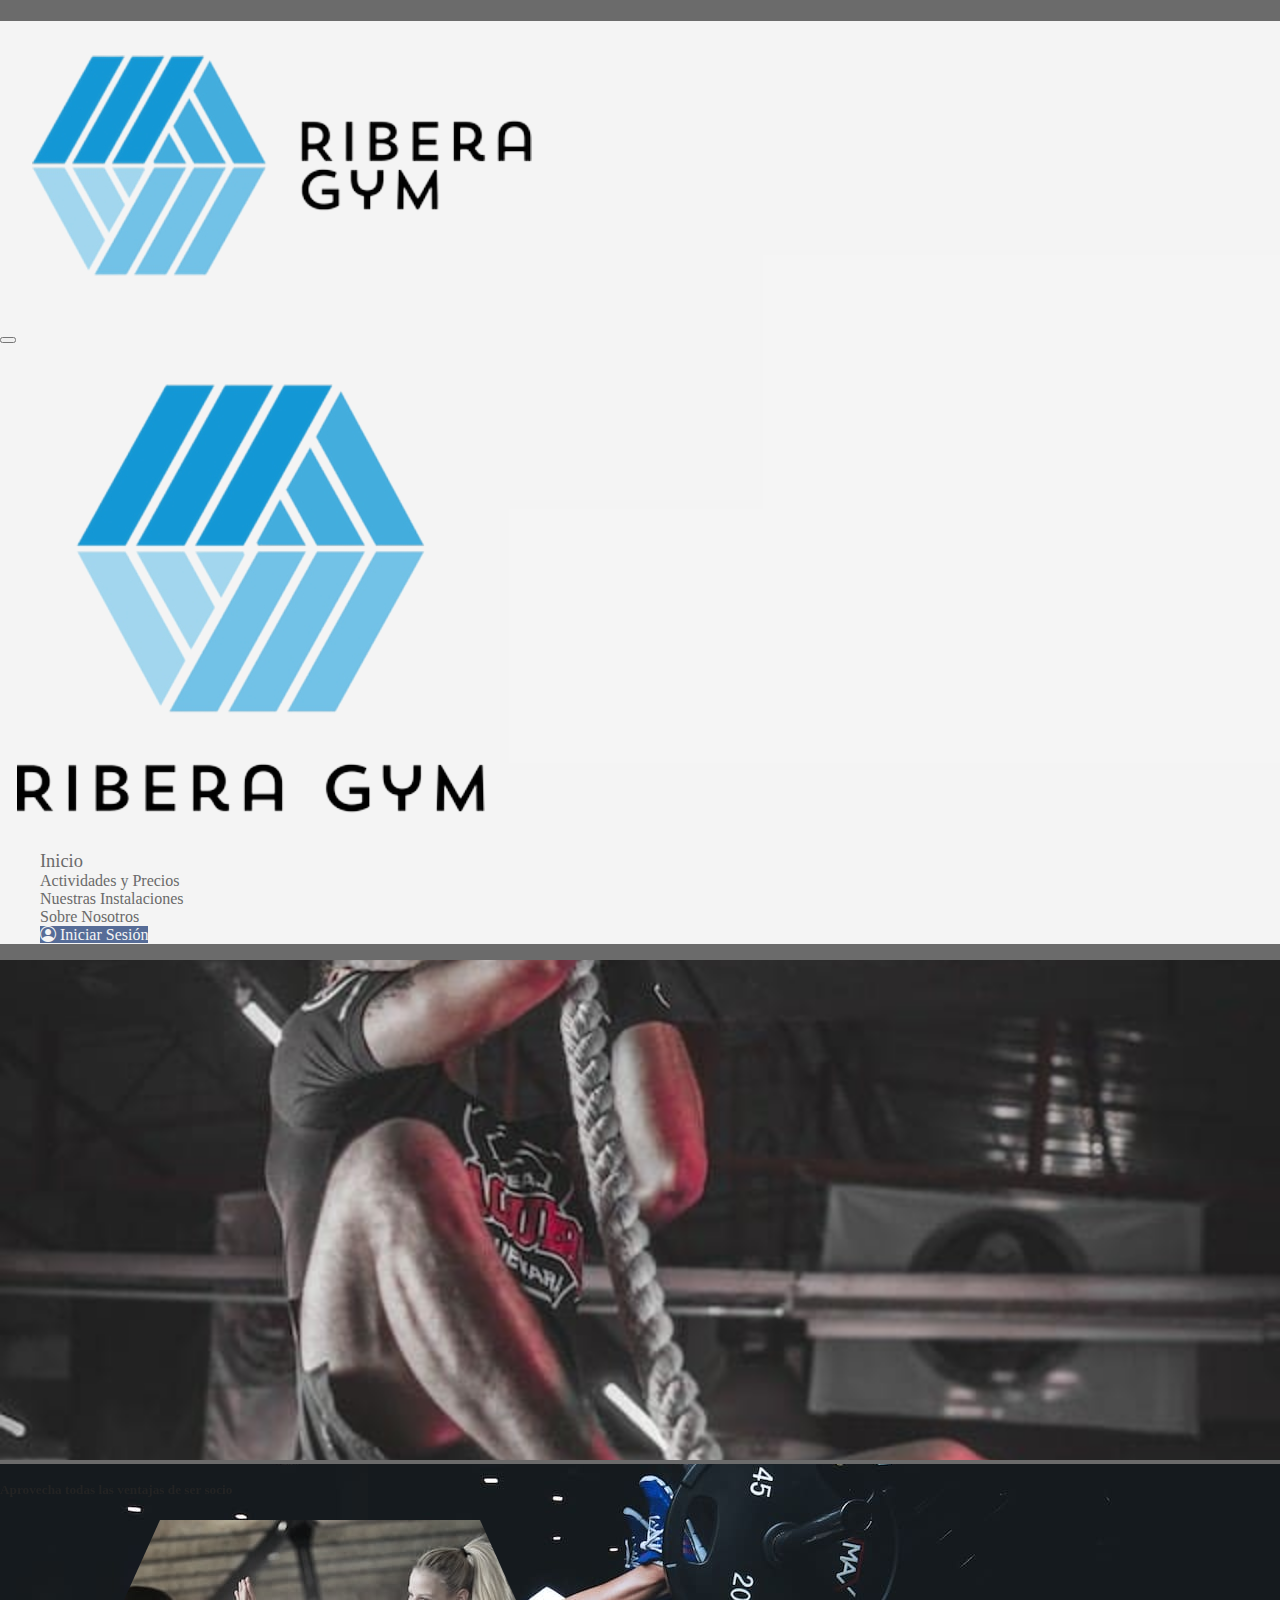
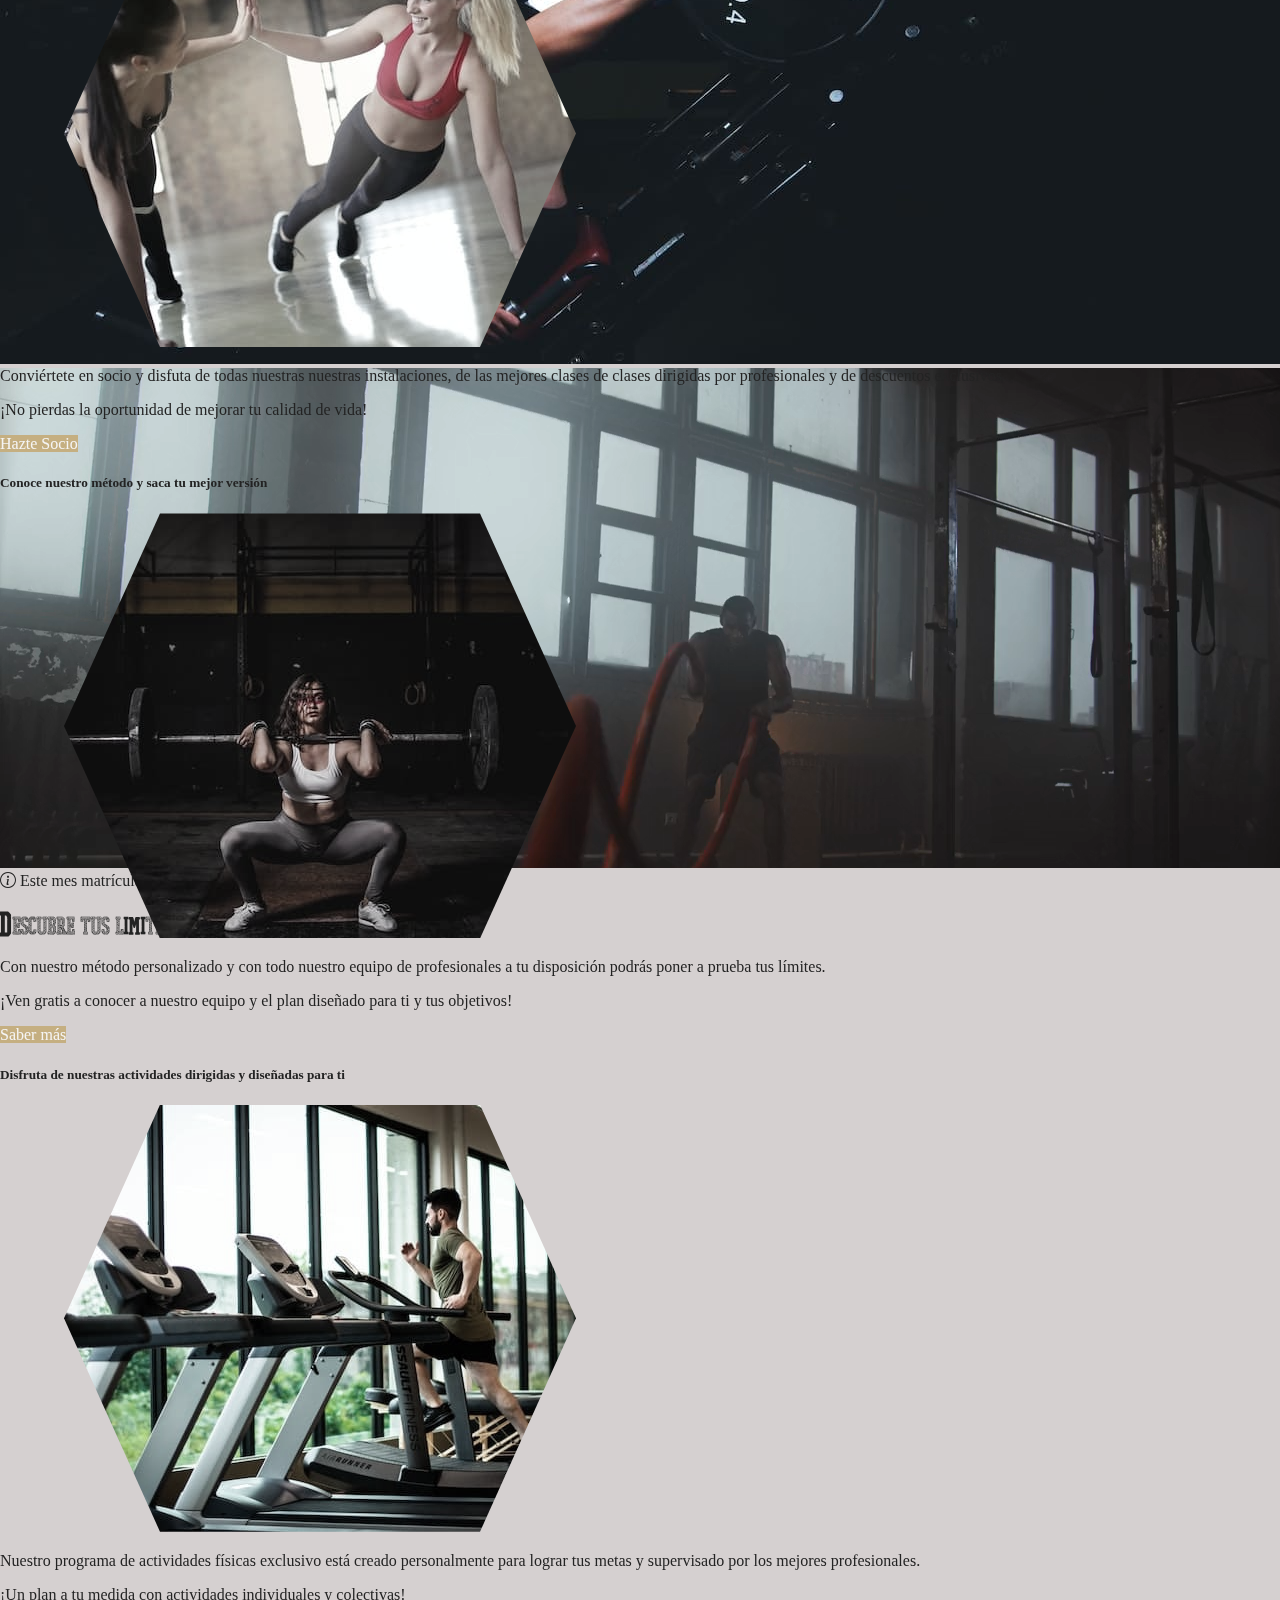
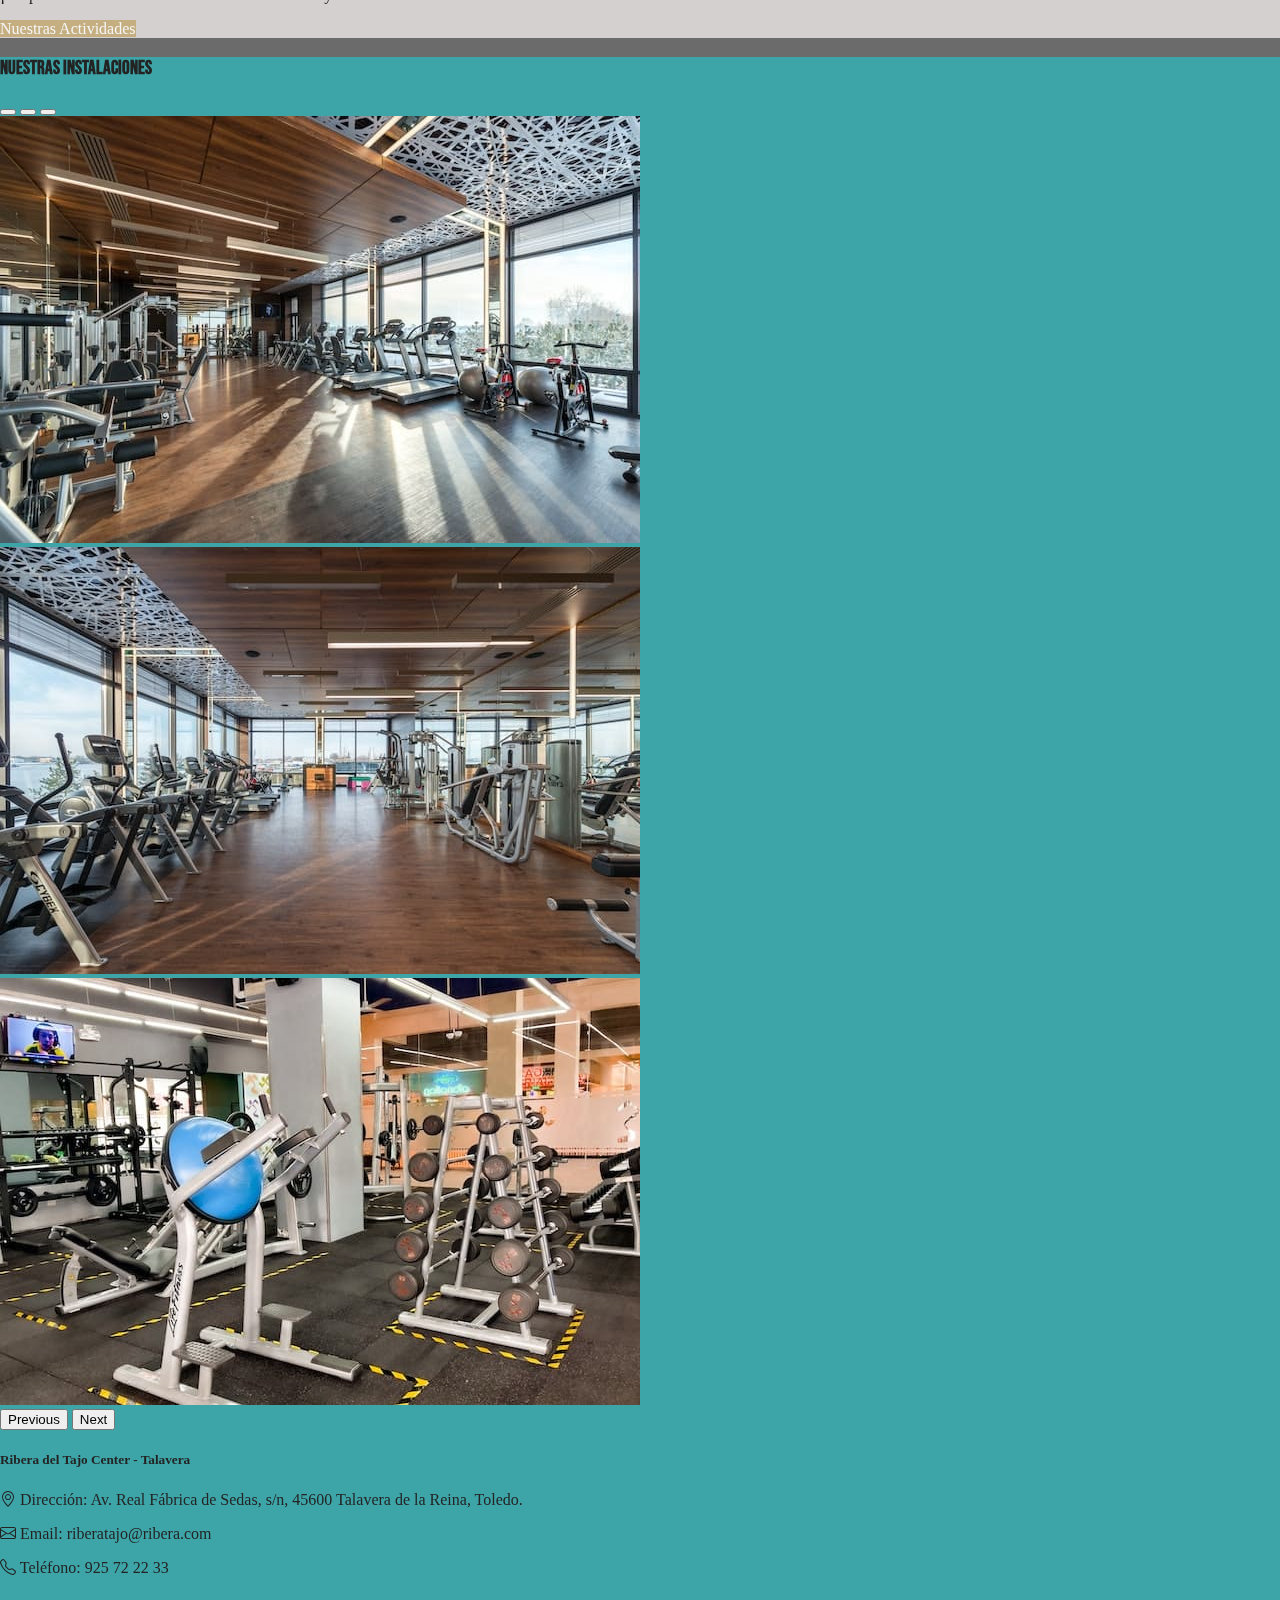
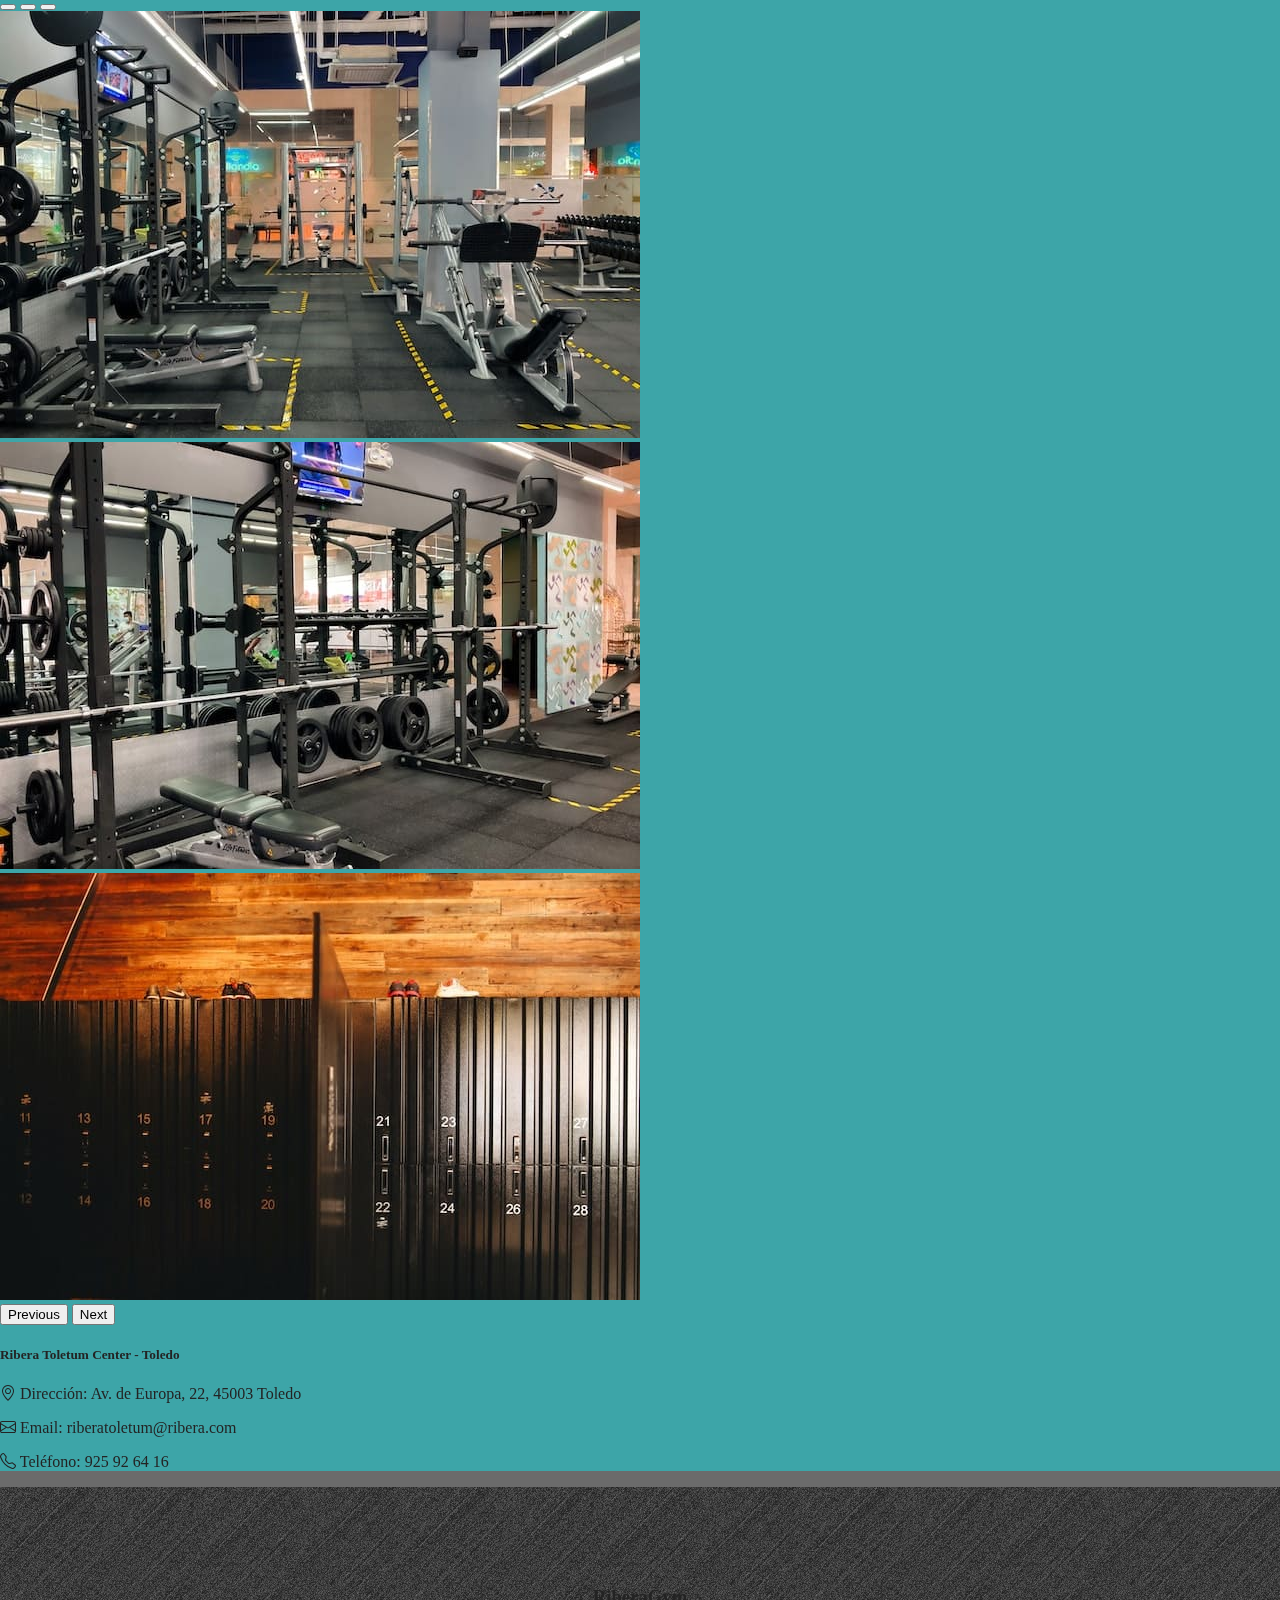
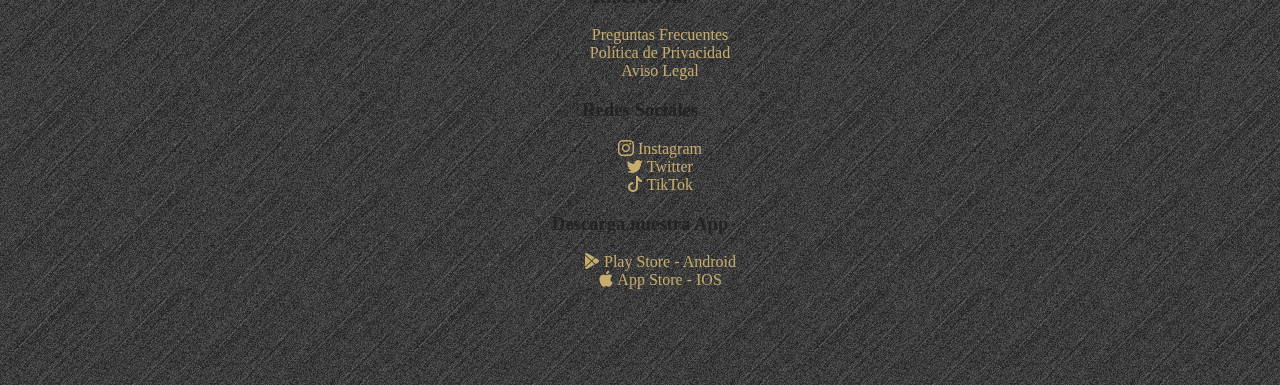
<file: index.html>
<!doctype html>
<html lang="es">

<head>
  <!-- Required meta tags -->
  <meta charset="utf-8">
  <meta name="viewport" content="width=device-width, initial-scale=1">

  <!-- Bootstrap CSS -->
  <link href="https://cdn.jsdelivr.net/npm/bootstrap@5.3.0-alpha1/dist/css/bootstrap.min.css" rel="stylesheet"
    integrity="sha384-GLhlTQ8iRABdZLl6O3oVMWSktQOp6b7In1Zl3/Jr59b6EGGoI1aFkw7cmDA6j6gD" crossorigin="anonymous">
  <!-- Iconos Bootstrap -->
  <link rel="stylesheet" href="https://cdn.jsdelivr.net/npm/bootstrap-icons@1.10.3/font/bootstrap-icons.css">
  <!-- CSSs propios -->
  <link rel="stylesheet" href="./css/style.css">
  <link rel="stylesheet" href="./css/header.css">
  <link rel="stylesheet" href="./css/visor.css">
  <link rel="stylesheet" href="./css/footer.css">
  <link rel="stylesheet" href="./css/index.css">
  <link rel="shortcut icon" href="./assets/images/logo.png" type="image/x-icon">
  <title>Ribera Gym | Inicio</title>
</head>

<body>
  <!-- Comienzo del Header -->
  <header class="border-4 border-bottom header z-3">
    <!-- Comienzo del Nav -->
    <nav class="navbar navbar-expand-lg navbar-light px-3 py-0 col-12">
      <div class="d-flex d-lg-none d-block justify-content-between col-5 col-md-3">
        <h1><a href="./index.html"><img src="./assets/images/logo2.png" alt="Logo del gimansio" class="img-fluid"></a>
        </h1>
      </div>
      <div class="d-flex d-lg-none">
        <button class="navbar-toggler mx-3" type="button" data-bs-toggle="collapse"
          data-bs-target="#navbarTogglerDemo03" aria-controls="navbarTogglerDemo03" aria-expanded="false"
          aria-label="Toggle navigation">
          <span class="navbar-toggler-icon"></span>
        </button>
      </div>
      <div class="container-fluid justify-content-center justify-content-lg-between">
        <h1 class="navbar-brand d-flex d-lg-block d-none col-1"><a href="./index.html"><img
              src="./assets/images/logo1.png" alt="Logo del gimnasio" class="img-fluid"></a></h1>
        <div class="col-10">
          <ul class="collapse navbar-collapse gap-5 m-3 d-lg-flex justify-content-center justify-content-lg-evenly"
            id="navbarTogglerDemo03">
            <li class="d-flex justify-content-center"><a href="./index.html"
                class="px-2 fw-bold my-2 border-bottom border-info-subtle nav__link nav__link--active">Inicio</a>
            </li>
            <li class="d-flex justify-content-center"><a href="./pages/prices.html"
                class="px-2 my-2  nav__link">Actividades y
                Precios</a></li>
            <li class="d-flex justify-content-center"><a href="./pages/services.html"
                class="px-2 my-2  nav__link">Nuestras
                Instalaciones</a></li>
            <li class="d-flex justify-content-center"><a href="./pages/aboutUs.html" class="px-2 my-2  nav__link">Sobre
                Nosotros</a></li>
            <li class="d-flex justify-content-center"><a href="./pages/login.html"
                class="px-2 btn btn-outline-info fw-bold my-2 nav__link btn__bg--first "><i
                  class="bi bi-person-circle"></i>
                Iniciar
                Sesión</a></li>
          </ul>
        </div>
      </div>
    </nav>
  </header>
  <!-----Comienzo del main------->
  <main class="main">
    <!-----Comienzo del visor------->
    <div class="visor position-relative">
      <img src="./assets/images/visorImg.jpg" alt="Imagen del visor para móvil"
        class="position-absolute d-md-none viser__img">
      <img src="./assets/images/visorImg2.jpg" alt="Imagen del visor para tablet"
        class="position-absolute d-none d-md-block d-lg-none viser__img">
      <video src="./assets/videos/visor1.mp4" class="visor__video position-absolute d-none d-lg-block" autoplay loop
        muted></video>
      <!-----Alert de la matrícula gratis------->
      <div class="position-absolute col-12">
        <div class="alert alert-warning alert-dismissible fade show my-3 mx-auto col-11 bg__fourth text-dark fw-bold"
          role="alert">
          <i class="bi bi-info-circle"></i> Este mes matrícula gratuita ¡No pierdas la oportunidad!
          <button type="button" class="btn-close" data-bs-dismiss="alert" aria-label="Close"></button>
        </div>
      </div>
      <h2 class="position-absolute text-light fs-1 text-center visor__text">Descubre tus limites</h2>
    </div>

    <!-----Comienzo de la sección de cards------->
    <section class="cards py-5 row justify-content-around flex-column justify-content-center flex-md-row m-0 bg__first">
      <div class="card py-1 col-11 mx-auto col-lg-3 col-md-7 cards__card my-3">
        <h5 class="card-title text-center my-4 px-2">Aprovecha todas las ventajas de ser socio</h5>
        <img src="./assets/images/index1.jpg" class="card-img-top card__img" alt="Imagen promocion 1">
        <div class="card-body d-flex flex-column justify-content-center">
          <p class="card-text d-none d-lg-block">Conviértete en socio y disfuta de todas nuestras nuestras
            instalaciones, de las mejores
            clases de clases dirigidas por profesionales y de descuentos exclusivos.</p>
          <p class="d-none d-md-block">¡No pierdas la oportunidad de
            mejorar tu calidad de vida!</p>
          <a href="#" class="btn btn-primary btn__bg--second">Hazte Socio</a>
        </div>
      </div>
      <div class="card py-1 col-11 mx-auto col-lg-3 col-md-7 cards__card my-3">
        <h5 class="card-title text-center my-4 px-2">Conoce nuestro método y saca tu mejor versión
        </h5>
        <img src="./assets/images/index2.jpg" class="card-img-top card__img" alt="Imagen promocion 2">
        <div class="card-body d-flex flex-column justify-content-center">
          <p class="card-text d-none d-lg-block">Con nuestro método personalizado y con todo nuestro equipo de
            profesionales a tu
            disposición podrás poner a prueba tus límites.</p>
          <p class=" d-none d-md-block">¡Ven gratis a conocer a nuestro equipo y el plan diseñado para ti y tus
            objetivos!</p>
          <a href="#" class="btn btn-primary btn__bg--second">Saber más</a>
        </div>
      </div>
      <div class="card py-1 col-11 mx-auto col-lg-3 col-md-7 cards__card my-3">
        <h5 class="card-title text-center my-4 px-2">Disfruta de nuestras actividades dirigidas y
          diseñadas para ti</h5>
        <img src="./assets/images/index3.jpg" class="card-img-top card__img" alt="Imagen promocion 3">
        <div class="card-body d-flex flex-column justify-content-center">
          <p class="card-text d-none d-lg-block">Nuestro programa de actividades
            físicas exclusivo está creado personalmente para lograr tus metas y supervisado por los mejores
            profesionales.
          </p>
          <p class="d-none d-md-block">¡Un plan a tu medida con actividades individuales y colectivas!</p>
          <a href="#" class="btn btn-primary btn__bg--second">Nuestras Actividades</a>
        </div>
      </div>
    </section>
    <!-----Comienzo de la sección de nuestros centros------->
    <section class="row py-5 px-2 p-md-5 m-0 bg__fourth">
      <h3 class=" col-md-3 col-4 border-bottom border-4 p-1 border-warning border-opacity-75 section__text">Nuestras
        Instalaciones
      </h3>
      <div class="row row-cols-1 row-cols-md-2 g-4 justify-content-between">
        <div class="col d-flex flex-column flex-grow-1">
          <div class="card">
            <div id="carouselIndicatorsGym1" class="carousel slide">
              <div class="carousel-indicators">
                <button type="button" data-bs-target="#carouselIndicatorsGym1" data-bs-slide-to="0" class="active"
                  aria-current="true" aria-label="Slide 1"></button>
                <button type="button" data-bs-target="#carouselIndicatorsGym1" data-bs-slide-to="1"
                  aria-label="Slide 2"></button>
                <button type="button" data-bs-target="#carouselIndicatorsGym1" data-bs-slide-to="2"
                  aria-label="Slide 3"></button>
              </div>
              <div class="carousel-inner">
                <div class="carousel-item active">
                  <img src="./assets/images/gym1-1.jpg" class="d-block w-100"
                    alt="Imagen de las instalaciones del gimansio 1">
                </div>
                <div class="carousel-item">
                  <img src="./assets/images/gym1-2.jpg" class="d-block w-100"
                    alt="Imagen de las instalaciones del gimansio 1">
                </div>
                <div class="carousel-item">
                  <img src="./assets/images/gym1-3.jpg" class="d-block w-100"
                    alt="Imagen de las instalaciones del gimansio 1">
                </div>
              </div>
              <button class="carousel-control-prev" type="button" data-bs-target="#carouselIndicatorsGym1"
                data-bs-slide="prev">
                <span class="carousel-control-prev-icon" aria-hidden="true"></span>
                <span class="visually-hidden">Previous</span>
              </button>
              <button class="carousel-control-next" type="button" data-bs-target="#carouselIndicatorsGym1"
                data-bs-slide="next">
                <span class="carousel-control-next-icon" aria-hidden="true"></span>
                <span class="visually-hidden">Next</span>
              </button>
            </div>
            <div class="card-body">
              <h5 class="card-title fs-4 text-center">Ribera del Tajo Center - Talavera</h5>
              <p class="card-text mb-0"><i class="bi bi-geo-alt"></i> <span class="fw-bold">Dirección: </span> Av. Real
                Fábrica de Sedas, s/n, 45600
                Talavera de la Reina, Toledo.</p>
              <p class="card-text mb-0"><i class="bi bi-envelope"></i> <span class="fw-bold">Email:
                </span>riberatajo@ribera.com</p>
              <p class="card-text"><i class="bi bi-telephone"></i> <span class="fw-bold">Teléfono: </span>925 72 22 33
              </p>
            </div>
          </div>
        </div>
        <div class="col d-flex flex-grow-1 justify-content-end">
          <div class="card">
            <div id="carouselIndicatorGym2" class="carousel slide">
              <div class="carousel-indicators">
                <button type="button" data-bs-target="#carouselIndicatorGym2" data-bs-slide-to="0" class="active"
                  aria-current="true" aria-label="Slide 1"></button>
                <button type="button" data-bs-target="#carouselIndicatorGym2" data-bs-slide-to="1"
                  aria-label="Slide 2"></button>
                <button type="button" data-bs-target="#carouselIndicatorGym2" data-bs-slide-to="2"
                  aria-label="Slide 3"></button>
              </div>
              <div class="carousel-inner">
                <div class="carousel-item active">
                  <img src="./assets/images/gym2-1.jpg" class="d-block w-100"
                    alt="Imagen de las instalaciones del gimnasio 2">
                </div>
                <div class="carousel-item">
                  <img src="./assets/images/gym2-2.jpg" class="d-block w-100"
                    alt="Imagen de las instalaciones del gimnasio 2">
                </div>
                <div class="carousel-item">
                  <img src="./assets/images/gym2-3.jpg" class="d-block w-100"
                    alt="Imagen de las instalaciones del gimnasio 2">
                </div>
              </div>
              <button class="carousel-control-prev" type="button" data-bs-target="#carouselIndicatorGym2"
                data-bs-slide="prev">
                <span class="carousel-control-prev-icon" aria-hidden="true"></span>
                <span class="visually-hidden">Previous</span>
              </button>
              <button class="carousel-control-next" type="button" data-bs-target="#carouselIndicatorGym2"
                data-bs-slide="next">
                <span class="carousel-control-next-icon" aria-hidden="true"></span>
                <span class="visually-hidden">Next</span>
              </button>
            </div>
            <div class="card-body">
              <h5 class="card-title fs-4 text-center">Ribera Toletum Center - Toledo</h5>
              <p class="card-text mb-0"><i class="bi bi-geo-alt"></i> <span class="fw-bold">Dirección: </span> Av. de
                Europa, 22, 45003 Toledo</p>
              <p class="card-text mb-0"><i class="bi bi-envelope"></i> <span class="fw-bold">Email:
                </span>riberatoletum@ribera.com</p>
              <p class="card-text"><i class="bi bi-telephone"></i> <span class="fw-bold">Teléfono: </span>925 92 64 16
              </p>
            </div>
          </div>
        </div>
      </div>
    </section>
  </main>
  <!-- Footer -->
  <footer class="row justify-content-around py-4 mx-0 footer">
    <div class="col-12 col-md-3 text-center text-md-start m-3">
      <h3 class="text-light opacity-75">RiberaGym</h3>
      <ul class="p-0 ps-md-3 footer__list">
        <li><a href="#" class="">Preguntas Frecuentes</a>
        </li>
        <li><a href="mailto:express@ribera.com" class="">Política de Privacidad</a>
        </li>
        <li><a href="#" class="">Aviso Legal</a></li>
      </ul>
    </div>
    <div class="col-12 col-md-3 text-center text-md-start m-3">
      <h3 class="text-light opacity-75">Redes Sociales</h3>
      <ul class="p-0 ps-md-3 footer__list">
        <li><a href="http://instagram.com" target="_blank" class=""><i class="bi bi-instagram"></i> Instagram</a></li>
        <li><a href="https://twitter.com" target="_blank" class=""><i class="bi bi-twitter"></i> Twitter</a></li>
        <li><a href="https://www.tiktok.com" target="_blank" class=""><i class="bi bi-tiktok"></i> TikTok</a></li>
      </ul>
    </div>

    <div class="col-12 col-md-3 text-center text-md-start m-3">
      <h3 class="text-light opacity-75">Descarga nuestra App</h3>
      <ul class="p-0 ps-md-3 footer__list">
        <li><a href="https://play.google.com/store/apps" target="_blank" class=""><i class="bi bi-google-play"></i> Play
            Store -
            Android</a></li>
        <li><a href="https://www.apple.com/es/app-store/" target="_blank" class=""><i class="bi bi-apple"></i> App Store
            - IOS</a></li>
      </ul>
    </div>
  </footer>

  <!-- JS de Bootstrap -->
  <script src="https://cdn.jsdelivr.net/npm/bootstrap@5.3.0-alpha1/dist/js/bootstrap.bundle.min.js"
    integrity="sha384-w76AqPfDkMBDXo30jS1Sgez6pr3x5MlQ1ZAGC+nuZB+EYdgRZgiwxhTBTkF7CXvN"
    crossorigin="anonymous"></script>
</body>

</html>
</file>
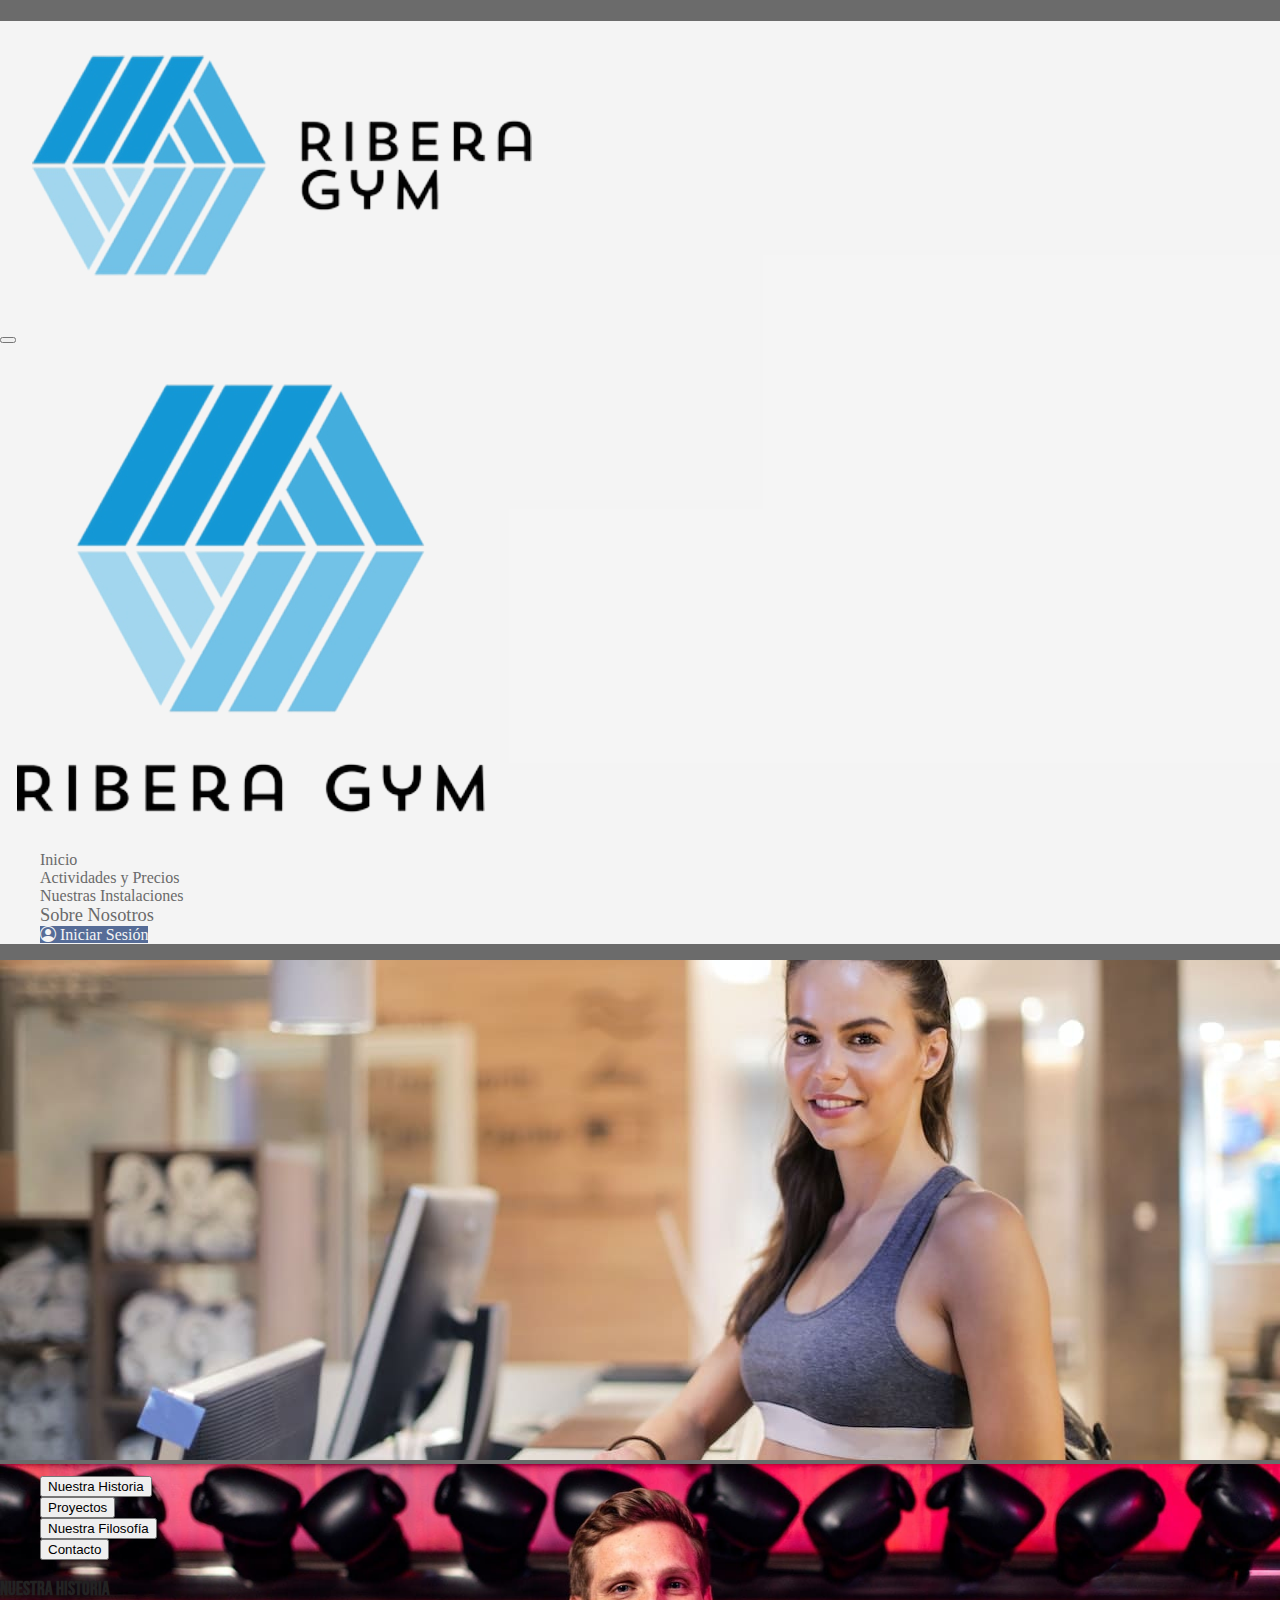
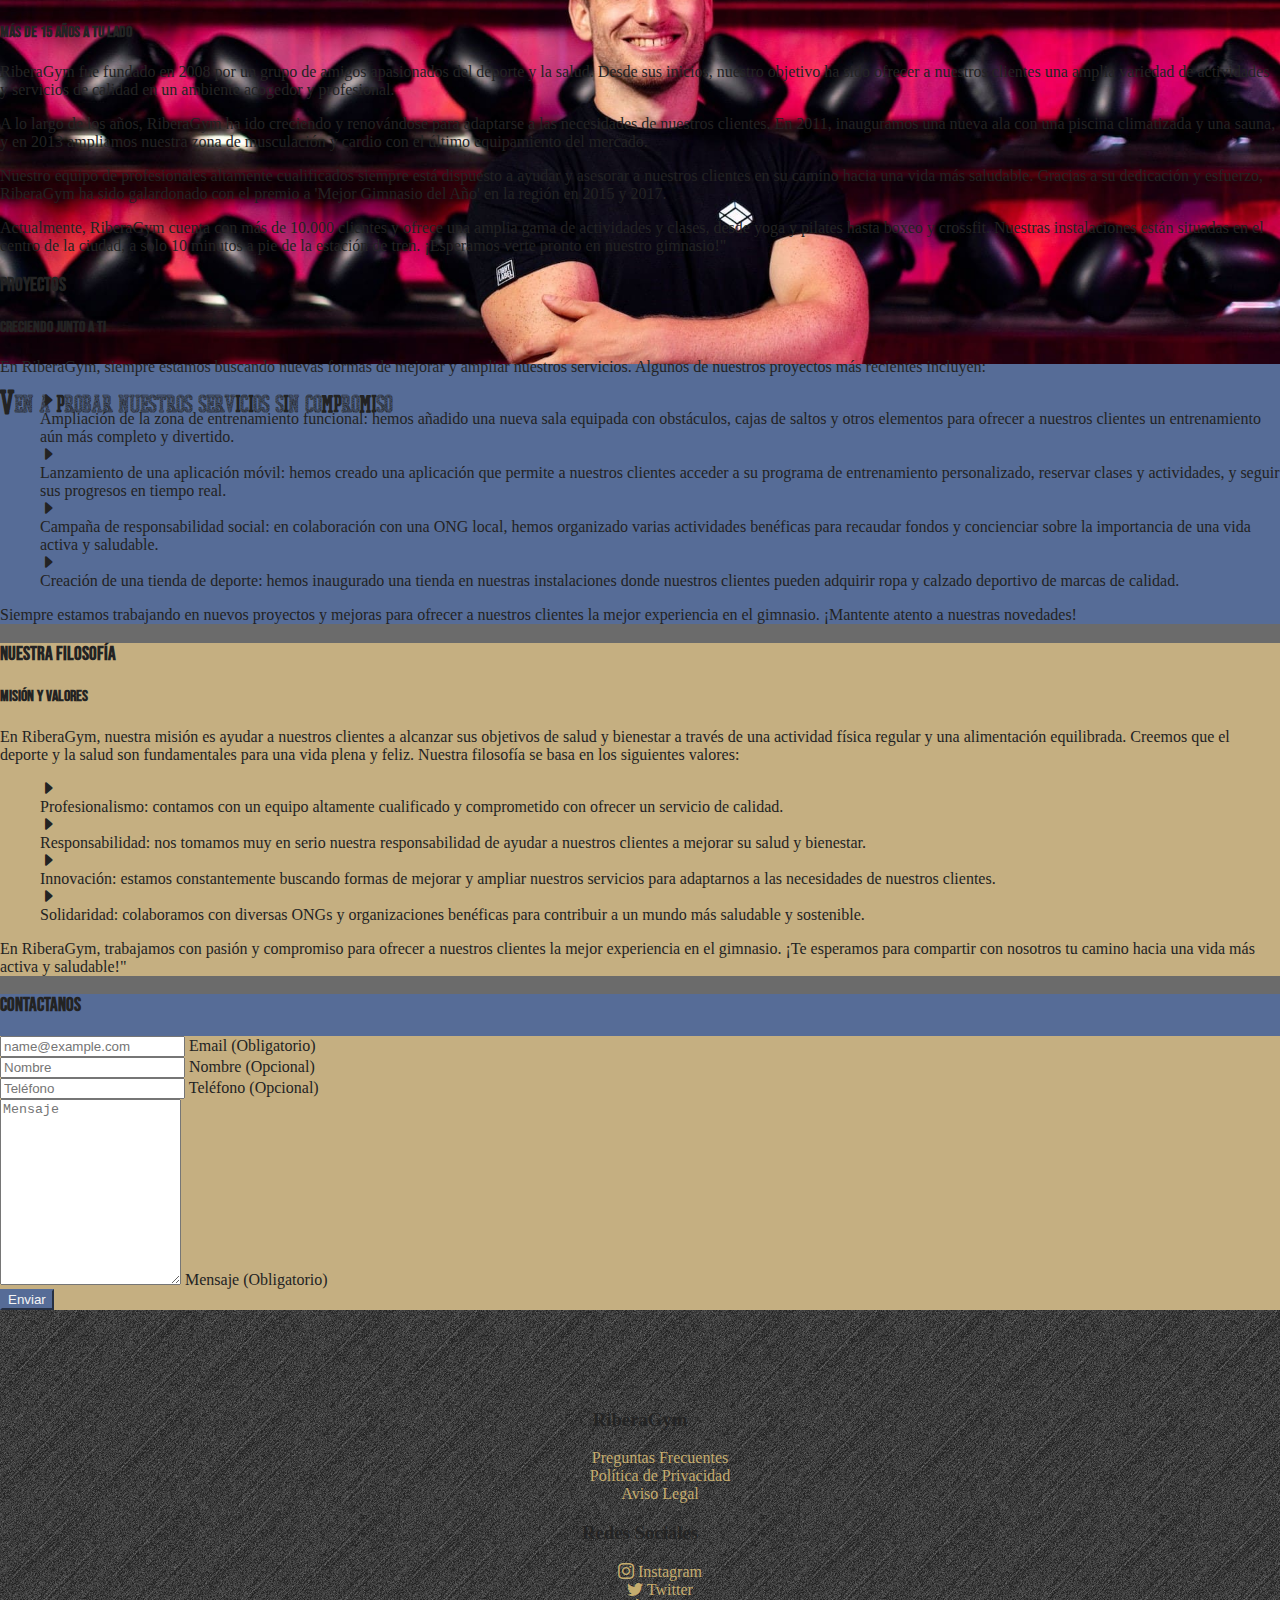
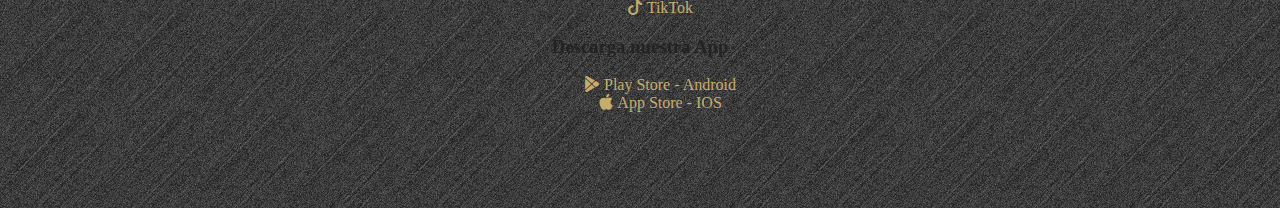
<file: pages/aboutUs.html>
<!doctype html>
<html lang="es">

<head>
    <!-- Required meta tags -->
    <meta charset="utf-8">
    <meta name="viewport" content="width=device-width, initial-scale=1">

    <!-- Bootstrap CSS -->
    <link href="https://cdn.jsdelivr.net/npm/bootstrap@5.3.0-alpha1/dist/css/bootstrap.min.css" rel="stylesheet"
        integrity="sha384-GLhlTQ8iRABdZLl6O3oVMWSktQOp6b7In1Zl3/Jr59b6EGGoI1aFkw7cmDA6j6gD" crossorigin="anonymous">
    <!-- Iconos Bootstrap -->
    <link rel="stylesheet" href="https://cdn.jsdelivr.net/npm/bootstrap-icons@1.10.3/font/bootstrap-icons.css">
    <!-- CSSs propios -->
    <link rel="stylesheet" href="../css/style.css">
    <link rel="stylesheet" href="../css/header.css">
    <link rel="stylesheet" href="../css/visor.css">
    <link rel="stylesheet" href="../css/footer.css">

    <link rel="shortcut icon" href="../assets/images/logo.png" type="image/x-icon">
    <title>Ribera Gym | Sobre Nosotros</title>
</head>

<body>
    <!-- Comienzo del Header -->
    <header class="border-4 border-bottom header z-3">
        <!-- Comienzo del Nav -->
        <nav class="navbar navbar-expand-lg navbar-light px-3 py-0 col-12">
            <div class="d-flex d-lg-none d-block justify-content-between col-5 col-md-3">
                <h1><a href="../index.html"><img src="../assets/images/logo2.png" alt="Logo del gimansio"
                            class="img-fluid"></a>
                </h1>
            </div>
            <div class="d-flex d-lg-none">
                <button class="navbar-toggler mx-3" type="button" data-bs-toggle="collapse"
                    data-bs-target="#navbarTogglerDemo03" aria-controls="navbarTogglerDemo03" aria-expanded="false"
                    aria-label="Toggle navigation">
                    <span class="navbar-toggler-icon"></span>
                </button>
            </div>
            <div class="container-fluid justify-content-center justify-content-lg-between">
                <h1 class="navbar-brand d-flex d-lg-block d-none col-1"><a href="../index.html"><img
                            src="../assets/images/logo1.png" alt="Logo del gimnasio" class="img-fluid"></a></h1>
                <div class="col-10">
                    <ul class="collapse navbar-collapse gap-5 m-3 d-lg-flex justify-content-center justify-content-lg-evenly"
                        id="navbarTogglerDemo03">
                        <li class="d-flex justify-content-center "><a href="../index.html"
                                class="px-2 my-2  nav__link">Inicio</a>
                        </li>
                        <li class="d-flex justify-content-center">
                            <a href="./prices.html" class="px-2 my-2  nav__link">Actividades y
                                Precios</a>
                        </li>
                        <li class="d-flex justify-content-center "><a href="./services.html"
                                class="px-2 my-2  nav__link">Nuestras
                                Instalaciones</a></li>
                        <li class="d-flex justify-content-center">
                            <a href="./aboutUs.html"
                                class="px-2 my-2 border-bottom border-info-subtle fw-bold nav__link nav__link--active">Sobre
                                Nosotros</a>
                        </li>
                        <li class="d-flex justify-content-center "><a href="./login.html"
                                class="px-2 btn btn-outline-info fw-bold my-2 nav__link btn__bg--first"><i
                                    class="bi bi-person-circle"></i>
                                Iniciar
                                Sesión</a></li>
                    </ul>
                </div>
            </div>
        </nav>
    </header>
    <!-----Comienzo del main------->
    <main class="main">
        <!-----Comienzo del visor------->
        <div class="visor position-relative">
            <img src="../assets/images/aboutUsVisor.jpg" alt="Imagen del visor para móvil"
                class="position-absolute d-md-none viser__img">
            <img src="../assets/images/aboutUsVisor2.jpg" alt="Imagen del visor"
                class="position-absolute d-none d-md-block viser__img">
            <h2 class="position-absolute text-light fs-1 text-center visor__text bg-dark bg-opacity-50 p-3">Ven a probar
                nuestros servicios sin
                compromiso</h2>
        </div>
        <!-----nav del main de aboutUs------->
        <ul class="nav nav-tabs justify-content-around bg__first " id="myTab" role="tablist">
            <li class="nav-item" role="presentation">
                <button class="nav-link text-dark active" id="nuestraHistoria" data-bs-toggle="tab"
                    data-bs-target="#nuestraHistoria-pane" type="button" role="tab" aria-controls="nuestraHistoria-pane"
                    aria-selected="true">Nuestra
                    Historia</button>
            </li>
            <li class="nav-item" role="presentation">
                <button class="nav-link text-dark" id="proyectos" data-bs-toggle="tab" data-bs-target="#proyectos-pane"
                    type="button" role="tab" aria-controls="proyectos-pane" aria-selected="false">Proyectos</button>
            </li>
            <li class="nav-item" role="presentation">
                <button class="nav-link text-dark" id="nuestraFilosofia" data-bs-toggle="tab"
                    data-bs-target="#nuestraFilosofia-pane" type="button" role="tab"
                    aria-controls="nuestraFilosofia-pane" aria-selected="false">Nuestra
                    Filosofía</button>
            </li>
            <li class="nav-item" role="presentation">
                <button class="nav-link text-dark" id="contacto" data-bs-toggle="tab" data-bs-target="#contacto-pane"
                    type="button" role="tab" aria-controls="contacto-pane" aria-selected="false">Contacto</button>
            </li>
        </ul>
        <!-----contenido del aboutUs------->
        <div class="tab-content" id="myTabContent">
            <div class="tab-pane fade show active" id="nuestraHistoria-pane" role="tabpanel"
                aria-labelledby="nuestraHistoria" tabindex="0">
                <!----- sección de historia del gimnasio------->
                <div
                    class="row px-2 py-4 p-md-5 justify-content-lg-evenly m-0 flex-column flex-lg-row justify-content-center aling-items-cener bg__fourth">
                    <div class=" col-11 text-center text-md-start mb-4 col-lg-4">
                        <h3
                            class=" border-bottom border-4 p-1 border-warning border-opacity-75 text-lg-end pe-3 section__text">
                            Nuestra Historia
                        </h3>
                        <h4 class="col-10 px-4 d-none d-lg-block ms-auto text-end section__text">Más de 15 años a tu
                            lado</h4>
                    </div>

                    <div class="col-12 col-md-10 col-lg-6 mx-auto">
                        <p>
                            RiberaGym fue fundado en 2008 por un grupo de amigos apasionados del deporte y la salud.
                            Desde sus
                            inicios, nuestro objetivo ha sido ofrecer a nuestros clientes una amplia variedad de
                            actividades y
                            servicios de calidad en un ambiente acogedor y profesional.
                        </p>
                        <p>
                            A lo largo de los años, RiberaGym ha ido creciendo y renovándose para adaptarse a las
                            necesidades de
                            nuestros clientes. En 2011, inauguramos una nueva ala con una piscina climatizada y una
                            sauna, y en
                            2013 ampliamos nuestra zona de musculación y cardio con el último equipamiento del mercado.
                        </p>
                        <p>
                            Nuestro equipo de profesionales altamente cualificados siempre está dispuesto a ayudar y
                            asesorar a
                            nuestros clientes en su camino hacia una vida más saludable. Gracias a su dedicación y
                            esfuerzo,
                            RiberaGym ha sido galardonado con el premio a 'Mejor Gimnasio del Año' en la región en 2015
                            y 2017.
                        </p>
                        <p>
                            Actualmente, RiberaGym cuenta con más de 10.000 clientes y ofrece una amplia gama de
                            actividades y
                            clases, desde yoga y pilates hasta boxeo y crossfit. Nuestras instalaciones están situadas
                            en el
                            centro de la ciudad, a solo 10 minutos a pie de la estación de tren. ¡Esperamos verte pronto
                            en
                            nuestro gimnasio!"
                        </p>
                    </div>
                </div>
            </div>
            <div class="tab-pane fade" id="proyectos-pane" role="tabpanel" aria-labelledby="proyectos" tabindex="0">
                <!----- sección de proyectos ------->
                <div
                    class="row px-2 py-4 p-md-5 justify-content-evenly m-0 flex-column flex-lg-row justify-content-center aling-items-center bg__second ">
                    <div class=" col-11 text-center text-md-start mb-4 col-lg-4">
                        <h3
                            class=" border-bottom border-4 p-1 border-warning border-opacity-75 text-lg-end pe-3 section__text">
                            Proyectos
                        </h3>
                        <h4 class="col-10 px-4 d-none d-lg-block ms-auto text-end section__text">Creciendo junto a ti
                        </h4>
                    </div>

                    <div class="col-12 col-md-10 col-lg-6 mx-auto">
                        <p>
                            En RiberaGym, siempre estamos buscando nuevas formas de mejorar y ampliar nuestros
                            servicios.
                            Algunos de nuestros proyectos más recientes incluyen:
                        </p>
                        <ul class="ps-0 ps-md-3">
                            <li class="d-flex"><i class="bi bi-caret-right-fill me-3"></i>
                                <div> Ampliación de la zona de entrenamiento
                                    funcional: hemos añadido una nueva sala
                                    equipada con obstáculos, cajas de saltos y otros elementos para ofrecer a nuestros
                                    clientes
                                    un
                                    entrenamiento aún más completo y divertido.</div>
                            </li>
                            <li class="d-flex"><i class="bi bi-caret-right-fill me-3"></i>
                                <div> Lanzamiento de una aplicación móvil: hemos creado una aplicación que permite a
                                    nuestros
                                    clientes acceder a su programa de entrenamiento personalizado, reservar clases y
                                    actividades, y seguir sus progresos en tiempo real.</div>
                            </li>
                            <li class="d-flex"><i class="bi bi-caret-right-fill me-3"></i>
                                <div> Campaña de responsabilidad social: en colaboración con una ONG local, hemos
                                    organizado
                                    varias actividades benéficas para recaudar fondos y concienciar sobre la importancia
                                    de una
                                    vida activa y saludable.</div>
                            </li>
                            <li class="d-flex"><i class="bi bi-caret-right-fill me-3"></i>
                                <div> Creación de una tienda de deporte: hemos inaugurado una tienda en nuestras
                                    instalaciones
                                    donde nuestros clientes pueden adquirir ropa y calzado deportivo de marcas de
                                    calidad.</div>
                            </li>
                        </ul>
                        <p>
                            Siempre estamos trabajando en nuevos proyectos y mejoras para ofrecer a nuestros clientes la
                            mejor
                            experiencia en el gimnasio. ¡Mantente atento a nuestras novedades!
                        </p>
                    </div>
                </div>
            </div>
            <div class="tab-pane fade" id="nuestraFilosofia-pane" role="tabpanel" aria-labelledby="nuestraFilosofia"
                tabindex="0">
                <!----- sección de nuestra filosofía------->
                <div
                    class="row px-2 py-4 p-md-5 justify-content-lg-evenly m-0 flex-column flex-lg-row justify-content-center aling-items-cener bg__third ">
                    <div class=" col-11 text-center text-md-start mb-4 col-lg-4">
                        <h3
                            class=" border-bottom border-4 p-1 border-warning border-opacity-75 text-lg-end pe-3 section__text">
                            Nuestra Filosofía
                        </h3>
                        <h4 class="col-10 px-4 d-none d-lg-block ms-auto text-end section__text">Misión y valores</h4>
                    </div>

                    <div class="col-12 col-md-10 col-lg-6 mx-auto">
                        <p>
                            En RiberaGym, nuestra misión es ayudar a nuestros clientes a alcanzar sus objetivos de salud
                            y
                            bienestar a través de una actividad física regular y una alimentación equilibrada. Creemos
                            que el
                            deporte y la salud son fundamentales para una vida plena y feliz.

                            Nuestra filosofía se basa en los siguientes valores:
                        </p>
                        <ul class="ps-0 ps-md-3">
                            <li class="d-flex"><i class="bi bi-caret-right-fill me-3"></i>
                                <div> Profesionalismo: contamos con un equipo altamente cualificado y comprometido con
                                    ofrecer
                                    un
                                    servicio de calidad.</div>
                            </li>
                            <li class="d-flex"><i class="bi bi-caret-right-fill me-3"></i>
                                <div>Responsabilidad: nos tomamos muy en serio nuestra responsabilidad de ayudar a
                                    nuestros
                                    clientes a mejorar su salud y bienestar.</div>
                            </li>
                            <li class="d-flex"><i class="bi bi-caret-right-fill me-3"></i>
                                <div>Innovación: estamos constantemente buscando formas de mejorar y ampliar nuestros
                                    servicios
                                    para adaptarnos a las necesidades de nuestros clientes.</div>
                            </li>
                            <li class="d-flex"><i class="bi bi-caret-right-fill me-3"></i>
                                <div>Solidaridad: colaboramos con diversas ONGs y organizaciones benéficas para
                                    contribuir a un
                                    mundo más saludable y sostenible.</div>
                            </li>
                        </ul>
                        <p>
                            En RiberaGym, trabajamos con pasión y compromiso para ofrecer a nuestros clientes la mejor
                            experiencia en el gimnasio. ¡Te esperamos para compartir con nosotros tu camino hacia una
                            vida más
                            activa y saludable!"
                        </p>
                    </div>
                </div>
            </div>
            <div class="tab-pane fade" id="contacto-pane" role="tabpanel" aria-labelledby="contacto" tabindex="0">
                <!----- sección de contacto------->
                <div
                    class="row px-2 py-4 p-md-5 justify-content-lg-evenly m-0 flex-column justify-content-center aling-items-cener  bg-opacity-50 flex-lg-row bg__second ">
                    <div class="col-12 text-center text-md-start mb-4 col-lg-3">
                        <h3
                            class="border-bottom border-4 p-1 border-warning border-opacity-75 aboutUs__title text-lg-end section__text">
                            Contactanos
                        </h3>
                    </div>
                    <div class="col-12 col-lg-8 d-flex justify-content-center mx-auto">
                        <form class="col-12 p-md-5 p-4 rounded bg__third" action="#" method="#">
                            <div class="form-floating my-3">
                                <input type="email" class="form-control" id="floatingInput" name="email"
                                    placeholder="name@example.com" required>
                                <label for="floatingInput">Email (Obligatorio)</label>
                            </div>
                            <div class="form-floating my-3">
                                <input type="text" class="form-control" id="floatingNombre" name="name"
                                    placeholder="Nombre" name="nombre">
                                <label for="floatingNombre">Nombre (Opcional)</label>
                            </div>
                            <div class="form-floating my-3">
                                <input type="tel" class="form-control" id="floatingTeléfono" name="tlfn"
                                    placeholder="Teléfono">
                                <label for="floatingTeléfono">Teléfono (Opcional)</label>
                            </div>
                            <div class="form-floating my-3">
                                <textarea class="form-control" name="mensaje" placeholder="Mensaje"
                                    id="floatingTextarea2" style="height: 180px" required></textarea>
                                <label for="floatingTextarea2">Mensaje (Obligatorio)</label>
                            </div>
                            <button type="submit"
                                class="btn btn-outline-dark px-4 py-2 mt-4 col-4 d-flex justify-content-center mx-auto border btn__bg--first">Enviar</button>
                        </form>
                    </div>
                </div>
            </div>
        </div>
    </main>
    <!-- Footer -->
    <footer class="row justify-content-around py-4 mx-0 footer">
        <div class="col-12 col-md-3 text-center text-md-start m-3">
            <h3 class="text-light opacity-75">RiberaGym</h3>
            <ul class="p-0 ps-md-3 footer__list">
                <li><a href="#" class="">Preguntas Frecuentes</a>
                </li>
                <li><a href="mailto:express@ribera.com" class="">Política de Privacidad</a>
                </li>
                <li><a href="#" class="">Aviso Legal</a></li>
            </ul>
        </div>
        <div class="col-12 col-md-3 text-center text-md-start m-3">
            <h3 class="text-light opacity-75">Redes Sociales</h3>
            <ul class="p-0 ps-md-3 footer__list">
                <li><a href="http://instagram.com" target="_blank" class=""><i class="bi bi-instagram"></i>
                        Instagram</a></li>
                <li><a href="https://twitter.com" target="_blank" class=""><i class="bi bi-twitter"></i> Twitter</a>
                </li>
                <li><a href="https://www.tiktok.com" target="_blank" class=""><i class="bi bi-tiktok"></i> TikTok</a>
                </li>
            </ul>
        </div>
        <div class="col-12 col-md-3 text-center text-md-start m-3">
            <h3 class="text-light opacity-75">Descarga nuestra App</h3>
            <ul class="p-0 ps-md-3 footer__list">
                <li><a href="https://play.google.com/store/apps" target="_blank" class=""><i
                            class="bi bi-google-play"></i> Play
                        Store -
                        Android</a></li>
                <li><a href="https://www.apple.com/es/app-store/" target="_blank" class=""><i class="bi bi-apple"></i>
                        App Store
                        - IOS</a></li>
            </ul>
        </div>
    </footer>
    <!-- JS de Bootstrap -->
    <script src="https://cdn.jsdelivr.net/npm/bootstrap@5.3.0-alpha1/dist/js/bootstrap.bundle.min.js"
        integrity="sha384-w76AqPfDkMBDXo30jS1Sgez6pr3x5MlQ1ZAGC+nuZB+EYdgRZgiwxhTBTkF7CXvN"
        crossorigin="anonymous"></script>

</body>

</html>
</file>
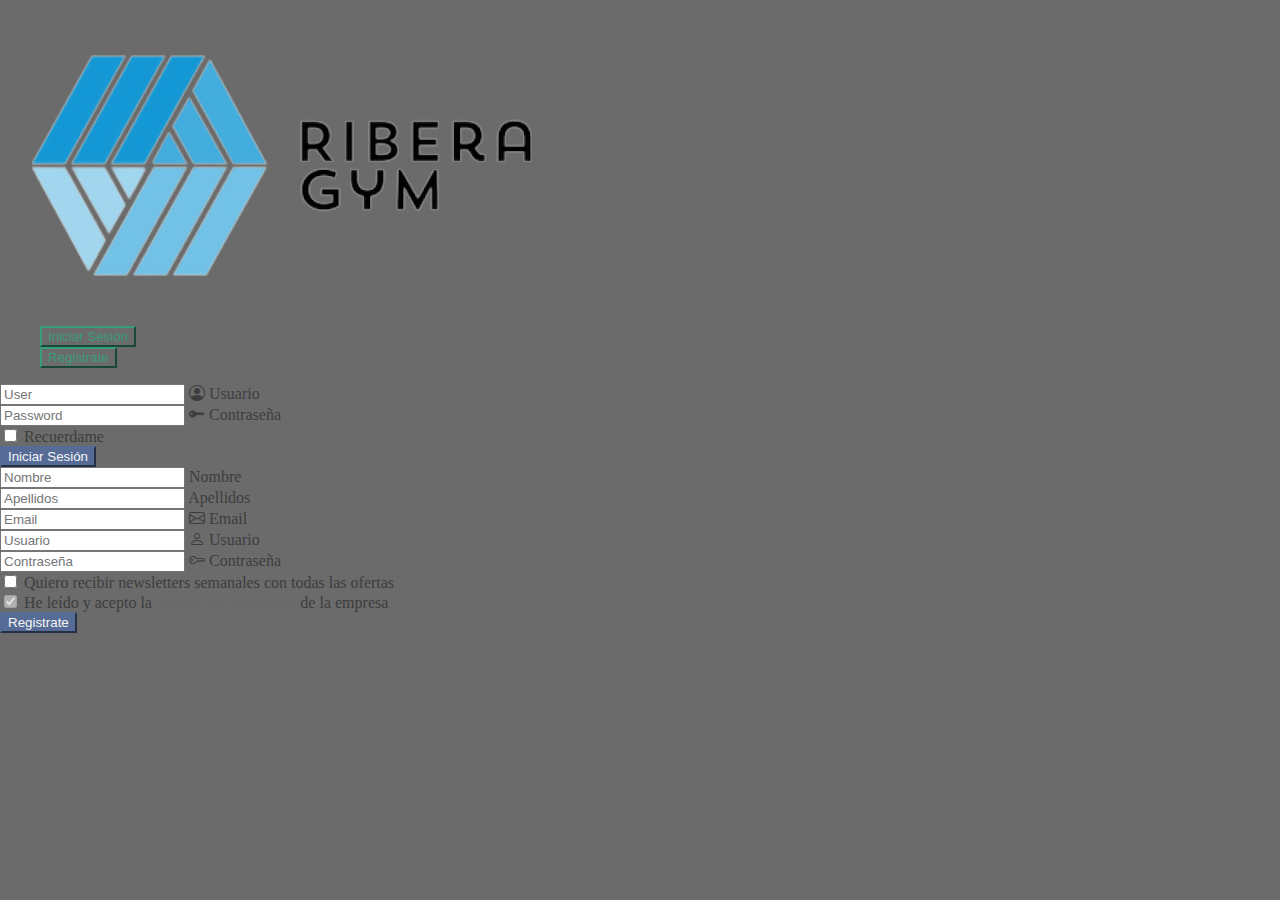
<file: pages/login.html>
<!doctype html>
<html lang="es">

<head>
    <!-- Required meta tags -->
    <meta charset="utf-8">
    <meta name="viewport" content="width=device-width, initial-scale=1">

    <!-- Bootstrap CSS -->
    <link href="https://cdn.jsdelivr.net/npm/bootstrap@5.3.0-alpha1/dist/css/bootstrap.min.css" rel="stylesheet"
        integrity="sha384-GLhlTQ8iRABdZLl6O3oVMWSktQOp6b7In1Zl3/Jr59b6EGGoI1aFkw7cmDA6j6gD" crossorigin="anonymous">
    <!-- Iconos Bootstrap -->
    <link rel="stylesheet" href="https://cdn.jsdelivr.net/npm/bootstrap-icons@1.10.3/font/bootstrap-icons.css">
    <!-- CSSs propios -->
    <link rel="stylesheet" href="../css/style.css">
    <link rel="stylesheet" href="../css/login.css">

    <link rel="shortcut icon" href="../assets/images/logo.png" type="image/x-icon">
    <title>Ribera Gym | Login</title>
</head>

<body class="bg-info-subtle">

    <div class="container-fluid p-0 m-0">
        <div
            class="row col-10 col-md-8 col-lg-6 mx-auto border border-3 rounded position-absolute top-50 start-50 translate-middle p-md-3 py-3 px-1 login  bg-dark bg-gradient bg-opacity-75">
            <h1 class="col-4 row fs-3 mb-4 justify-content-center mx-auto my-0"><img src="../assets/images/logo2.png"
                    alt="Logo de RiberaGym">
            </h1>
            <ul class="nav nav-pills mb-3 justify-content-center" id="pills-tab" role="tablist">
                <li class="nav-item mx-3" role="presentation">
                    <button class="nav-link active text-light btn__bgnfirst" id="pills-login-tab" data-bs-toggle="pill"
                        data-bs-target="#pills-login" type="button" role="tab" aria-controls="pills-login"
                        aria-selected="true">Iniciar Sesión</button>
                </li>
                <li class="nav-item mx-3" role="presentation">
                    <button class="nav-link text-light btn__bgnfirst" id="pills-register-tab" data-bs-toggle="pill"
                        data-bs-target="#pills-register" type="button" role="tab" aria-controls="pills-register"
                        aria-selected="false">Registrate</button>
                </li>
            </ul>
            <div class="tab-content" id="pills-tabContent">
                <div class="tab-pane fade show active" id="pills-login" role="tabpanel"
                    aria-labelledby="pills-login-tab" tabindex="0">
                    <!-- Form de Inicio de sesión -->
                    <form action="../index.html" method="#" class="form text-dark">
                        <div class="form-floating mb-3">
                            <input type="text" class="form-control bg-light opacity-75" id="floatingInput"
                                placeholder="User" name="userLogin" required minlength="5">
                            <label for="floatingInput" class="ps-4"><i class="bi bi-person-circle"></i> Usuario</label>
                        </div>
                        <div class="form-floating">
                            <input type="password" class="form-control bg-light opacity-75" id="floatingPassword"
                                placeholder="Password" name="passLogin" required minlength="8">
                            <label for="floatingPassword" class="ps-4"> <i class="bi bi-key-fill"></i>
                                Contraseña</label>
                        </div>
                        <div class="mb-3 form-check py-2 mt-1 color-white">
                            <input type="checkbox" class="form-check-input" id="exampleCheck1">
                            <label class="form-check-label text-light" for="exampleCheck1">Recuerdame</label>
                        </div>
                        <div class="border-0 mx-auto d-flex justify-content-center p-1 m-3">
                            <button type="submit"
                                class="btn btn-outline-info m-auto mt-2 mx-auto fs-5 py-2 border btn__bg--first">Iniciar
                                Sesión</button>
                        </div>
                    </form>
                </div>
                <div class="tab-pane fade" id="pills-register" role="tabpanel" aria-labelledby="pills-register-tab"
                    tabindex="0">
                    <!-- Form de Registro -->
                    <form class="form text-dark" method="#" action="../index.html">
                        <div class="row justify-content-between">
                            <div class="col-12 col-md-5 form-floating px-1 mb-3">
                                <input type="text" class="form-control bg-light opacity-75" id="inputName"
                                    placeholder="Nombre" name="nombreRegistro" required>
                                <label class="ps-4" for="inputName">Nombre</label>
                            </div>
                            <div class="col-12 col-md-7 form-floating px-1 mb-3">
                                <input type="text" class="form-control bg-light opacity-75" id="inputApellidos"
                                    placeholder="Apellidos" name="apellidosRegistro" required>
                                <label class="ps-4" for="inputApellidos">Apellidos</label>
                            </div>
                        </div>
                        <div class="row mb-3">
                            <div class="col-12 form-floating px-1">
                                <input type="email" class="form-control bg-light opacity-75" id="inputEmail"
                                    placeholder="Email" name="emailRegistro" required>
                                <label class="ps-4" for="inputEmail"><i class="bi bi-envelope fs-5"></i>
                                    Email</label>
                            </div>
                        </div>
                        <div class="row justify-content-between mb-3">
                            <div class="col-12 col-md-6 form-floating px-1 mb-3">
                                <input type="text" class="form-control bg-light opacity-75" id="exampleInputUser2"
                                    placeholder="Usuario" name="userRegistro" required minlength="5">
                                <label class="ps-4" for="exampleInputUser2"><i class="bi bi-person fs-5"></i>
                                    Usuario</label>
                            </div>
                            <div class="col-12 col-md-6 form-floating px-1 mb-3">
                                <input type="password" class="form-control bg-light opacity-75"
                                    id="exampleInputPassword2" placeholder="Contraseña" name="passRegistro" required
                                    minlength="8">
                                <label class="ps-4" for="exampleInputPassword2"><i class="bi bi-key fs-5"></i>
                                    Contraseña</label>
                            </div>
                        </div>
                        <div class="form-check form-switch mb-3">
                            <input class="form-check-input" type="checkbox" role="switch" id="flexSwitchCheckDefault"
                                name="newsletterRegistro">
                            <label class="form-check-label text-light" for="flexSwitchCheckDefault">Quiero recibir
                                newsletters
                                semanales con
                                todas las ofertas</label>
                        </div>
                        <div class="form-check form-switch mb-3">
                            <input class="form-check-input" type="checkbox" role="switch"
                                id="flexSwitchCheckCheckedDisabled" checked disabled required name="privacidadRegistro">
                            <label class="form-check-label text-light" for="flexSwitchCheckCheckedDisabled">He leído y
                                acepto la <a href="#">Política de Privacidad</a> de la empresa</label>
                        </div>
                        <div class="border-0 mx-auto d-flex justify-content-center p-1 m-3">
                            <button type="submit"
                                class="btn btn-outline-info m-auto mt-2 mx-auto fs-5 py-2 border btn__bg--first ">Registrate</button>
                        </div>
                    </form>
                </div>
            </div>
        </div>
    </div>
    <!-- JS de Bootstrap -->
    <script src="https://cdn.jsdelivr.net/npm/bootstrap@5.3.0-alpha1/dist/js/bootstrap.bundle.min.js"
        integrity="sha384-w76AqPfDkMBDXo30jS1Sgez6pr3x5MlQ1ZAGC+nuZB+EYdgRZgiwxhTBTkF7CXvN"
        crossorigin="anonymous"></script>

</body>

</html>
</file>
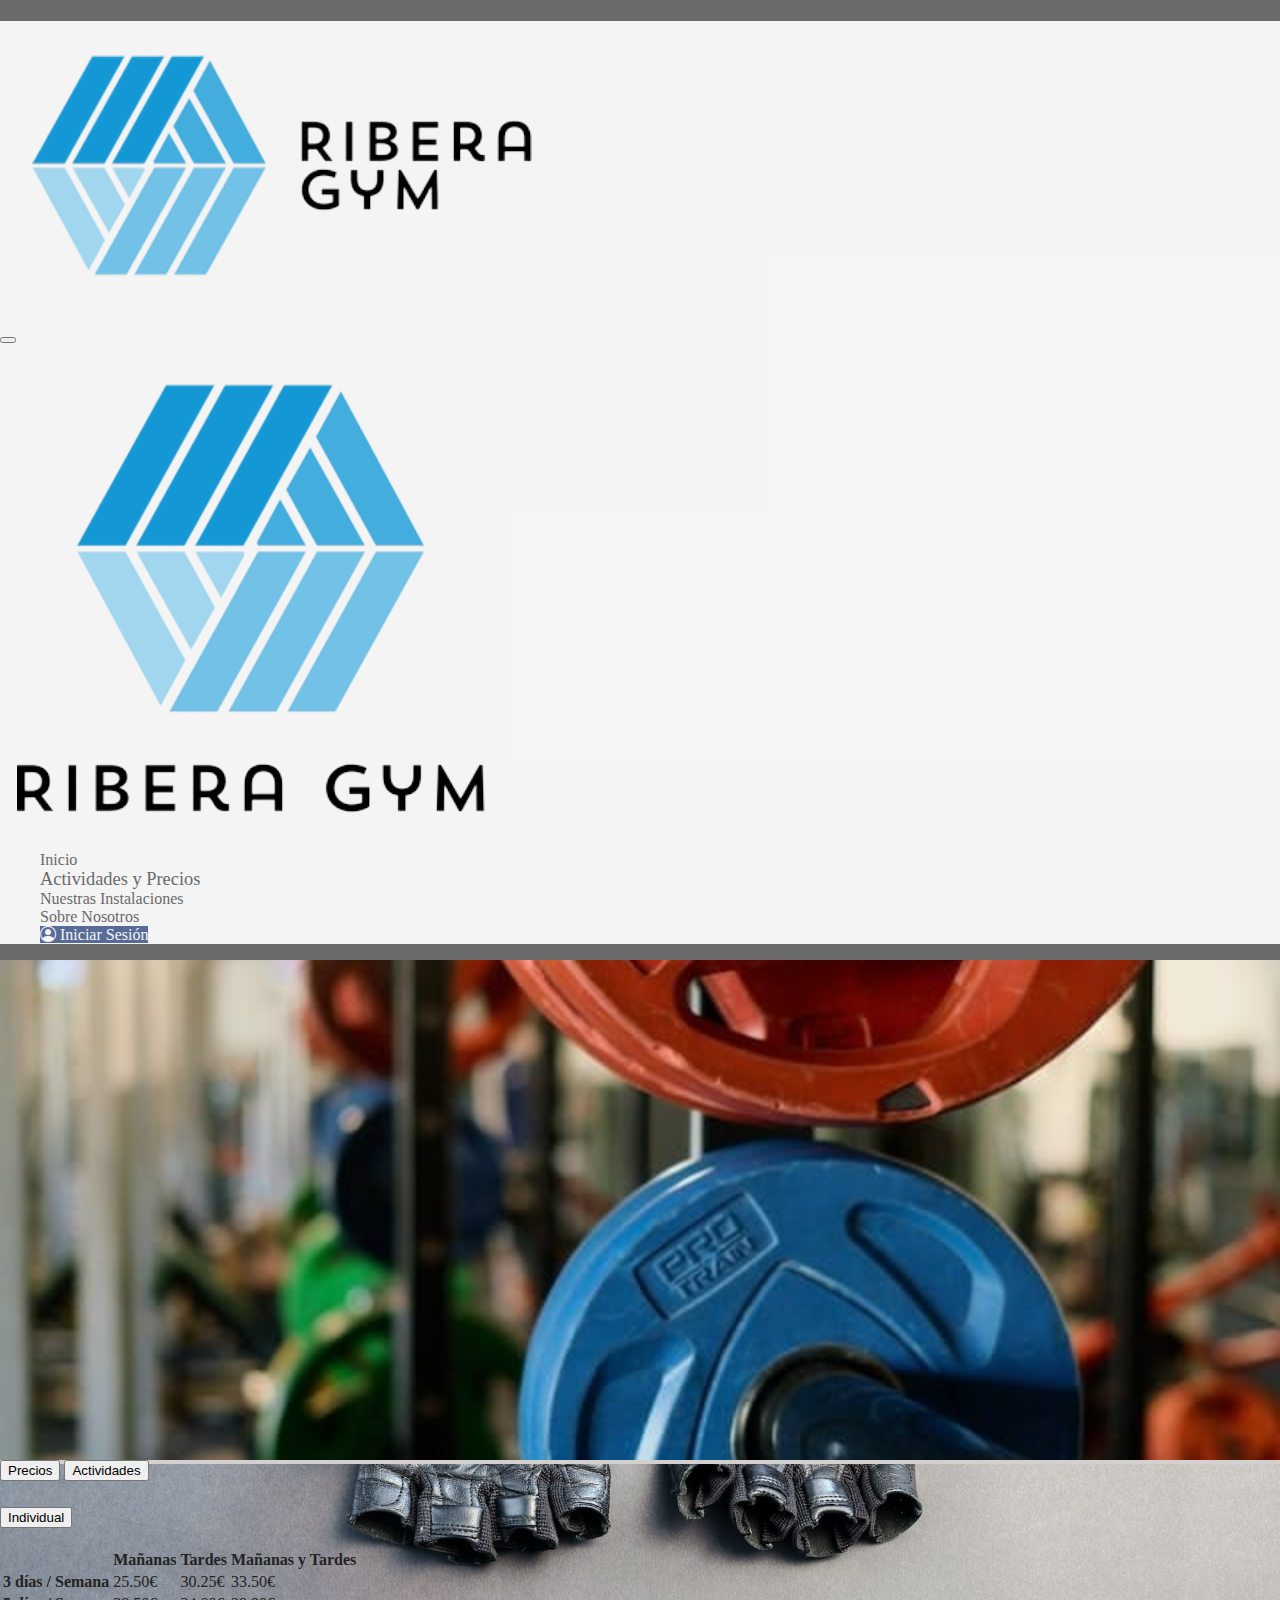
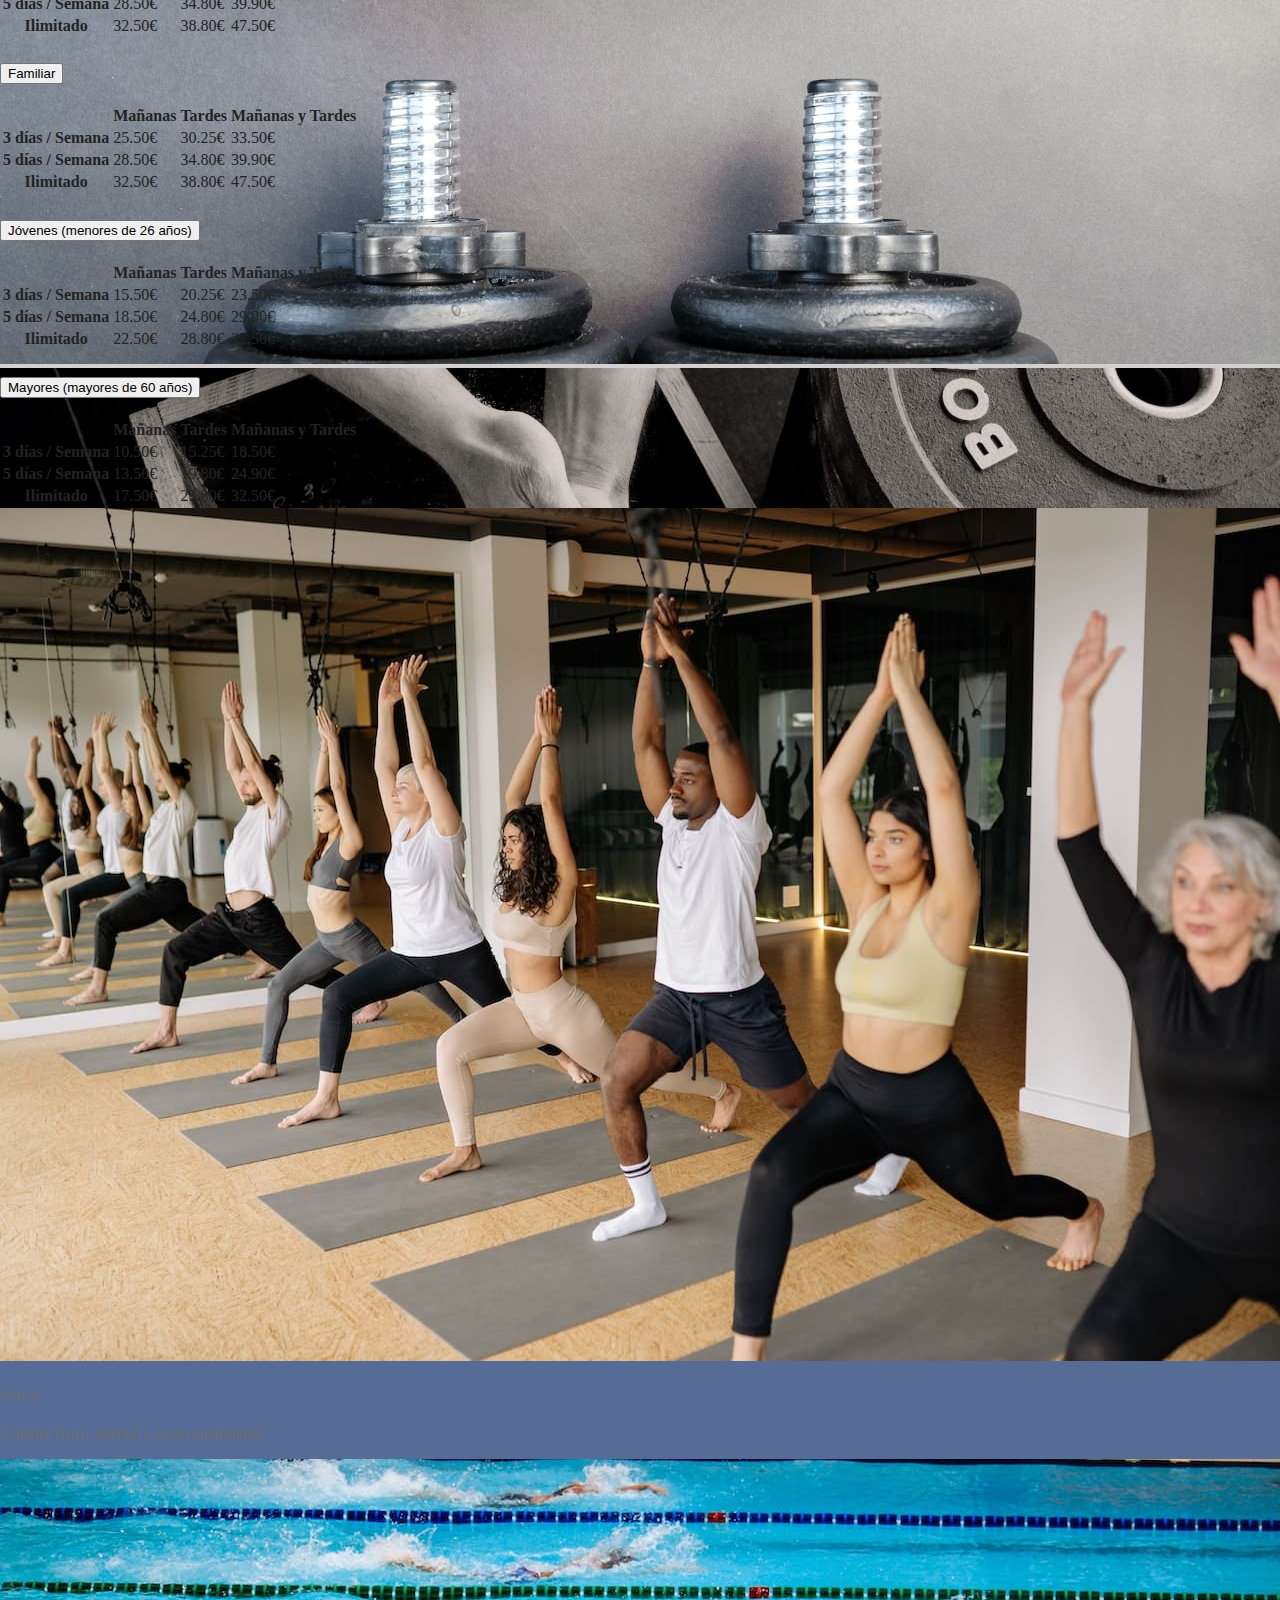
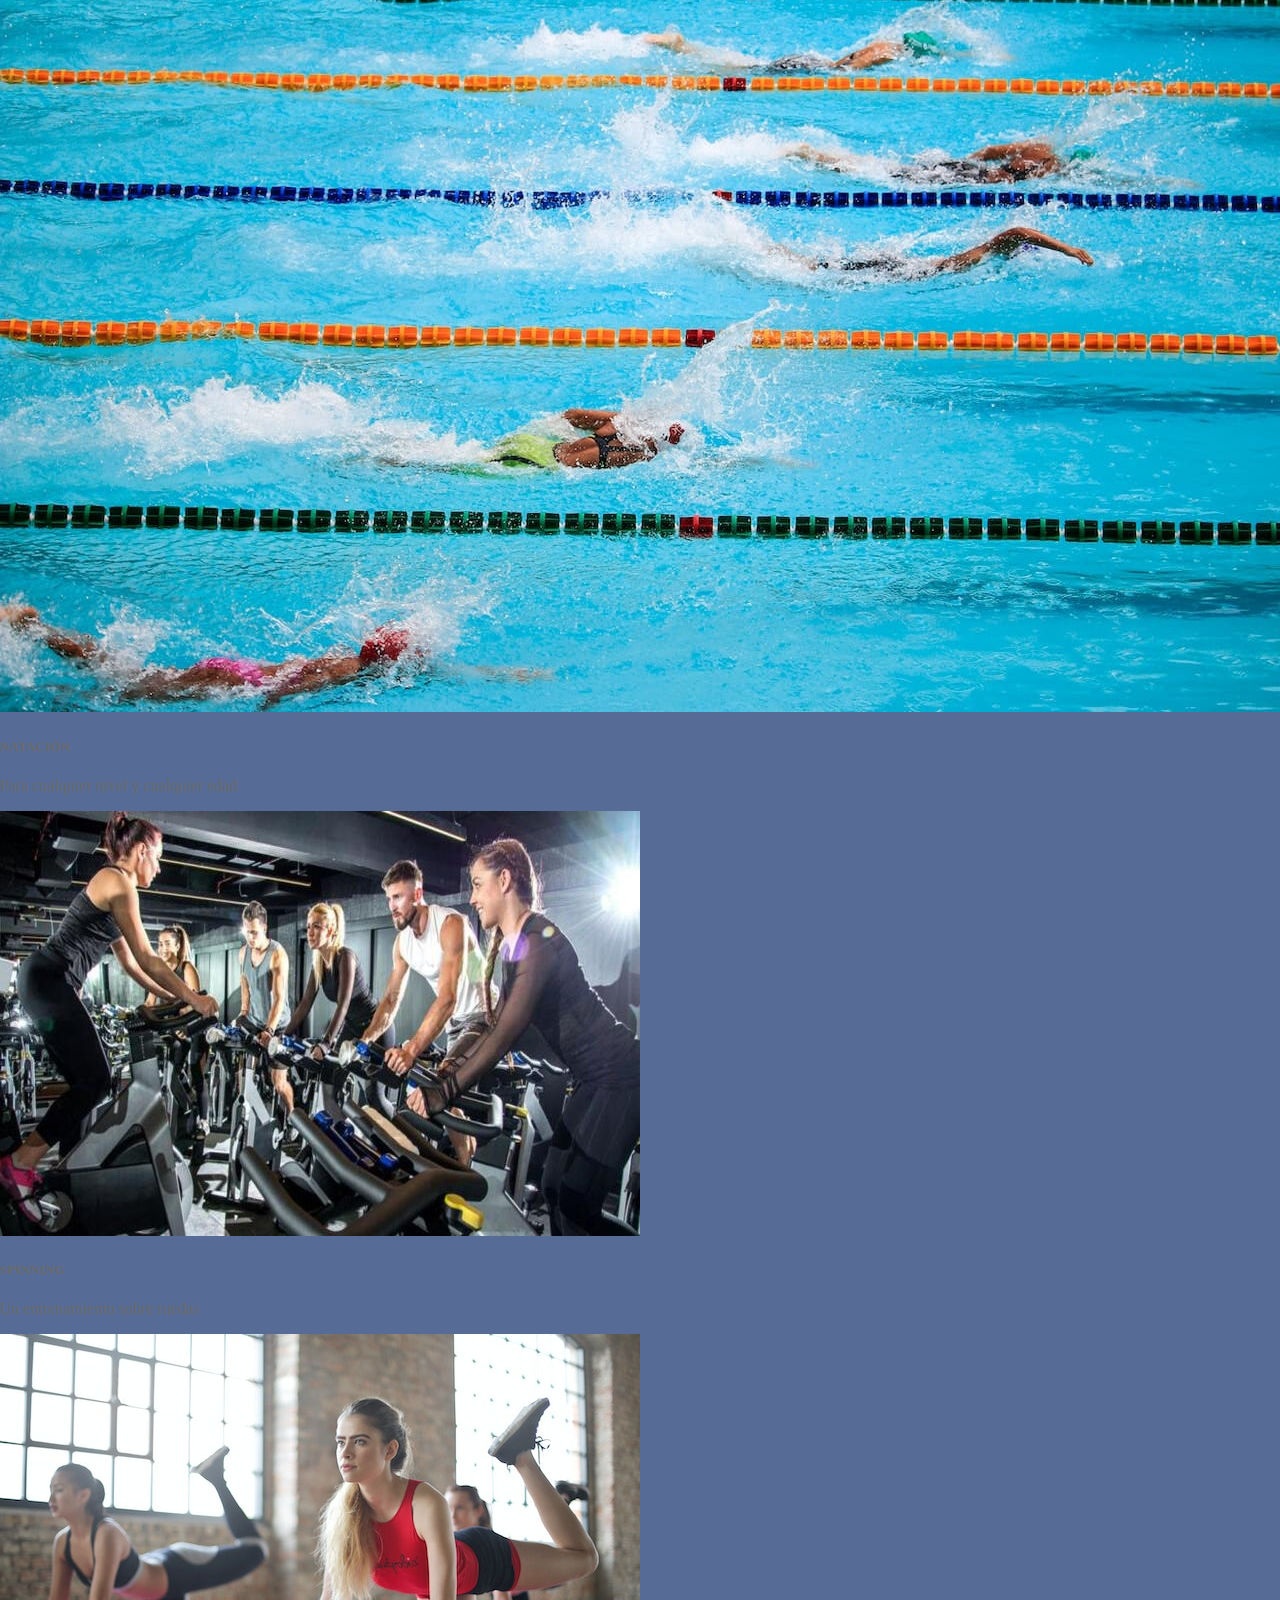
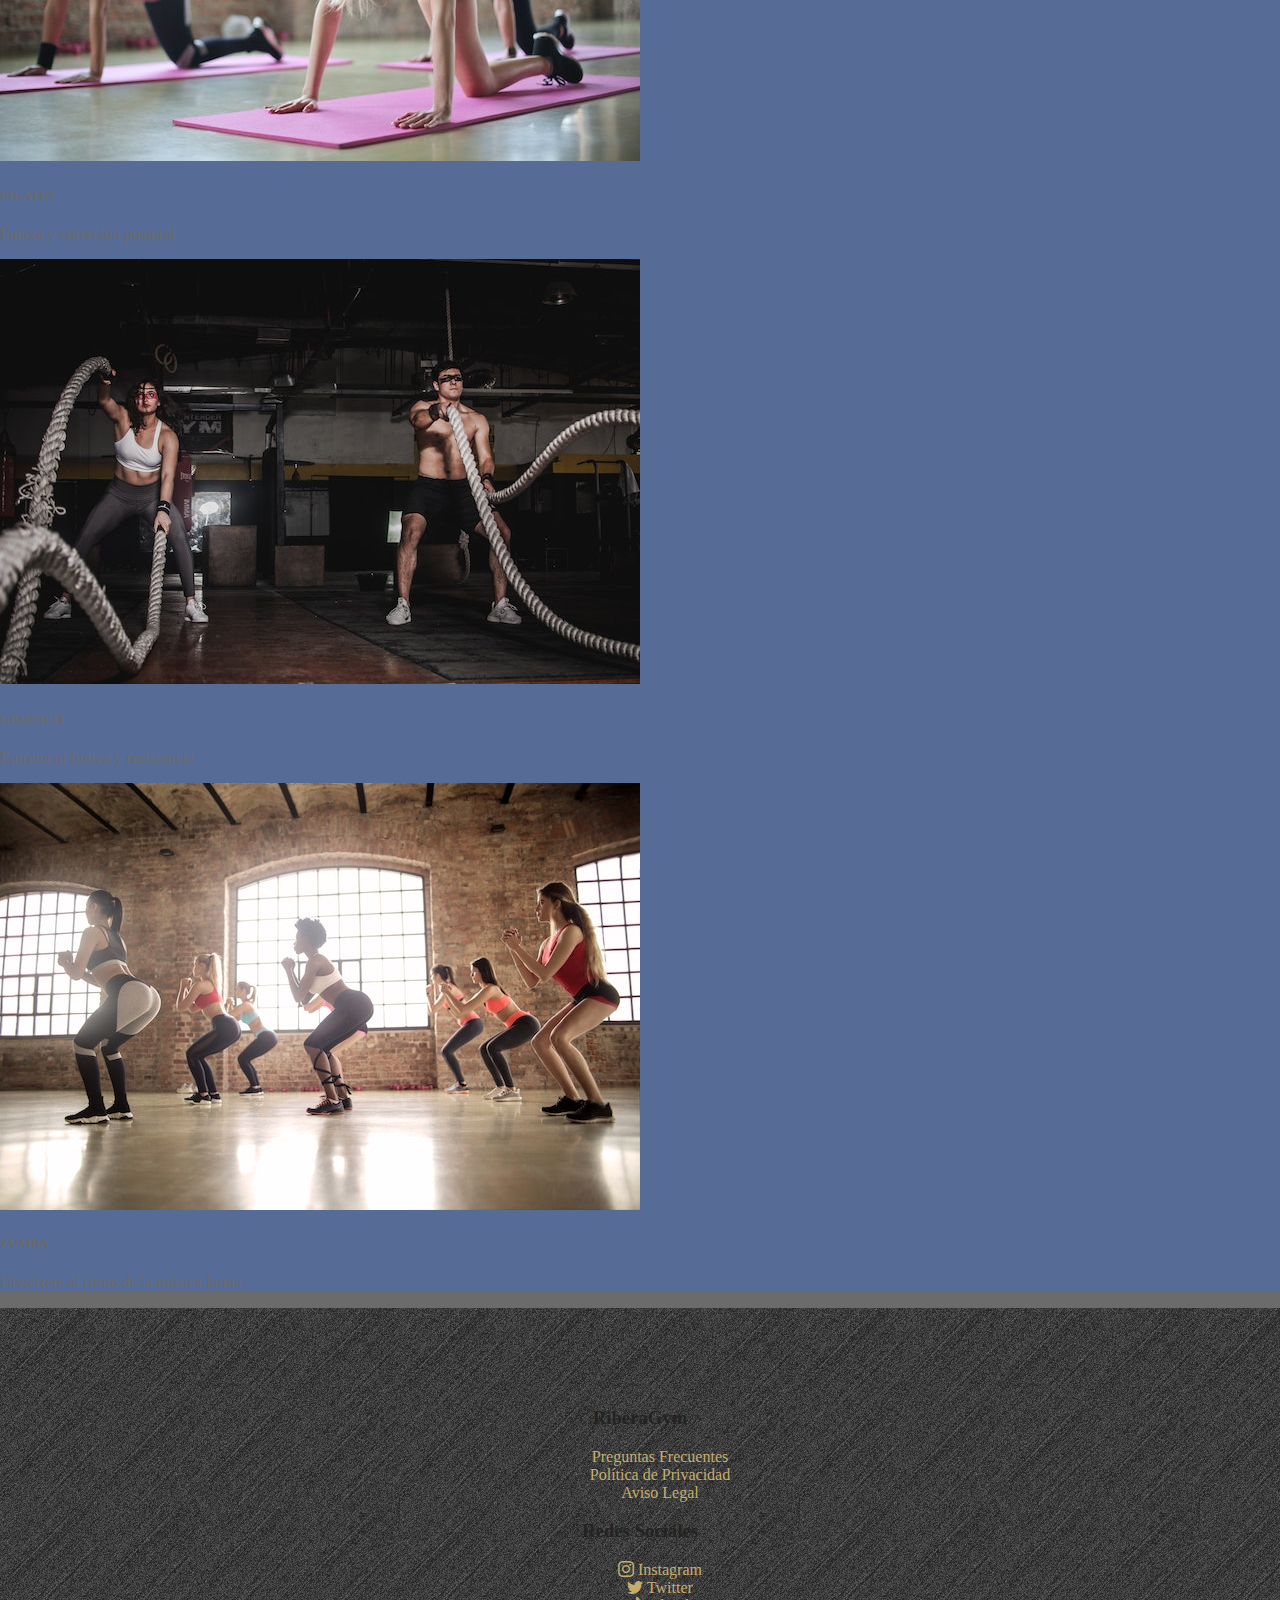
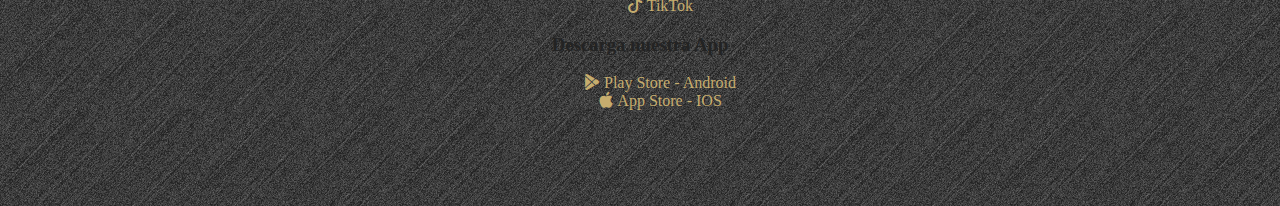
<file: pages/prices.html>
<!doctype html>
<html lang="es">

<head>
    <!-- Required meta tags -->
    <meta charset="utf-8">
    <meta name="viewport" content="width=device-width, initial-scale=1">

    <!-- Bootstrap CSS -->
    <link href="https://cdn.jsdelivr.net/npm/bootstrap@5.3.0-alpha1/dist/css/bootstrap.min.css" rel="stylesheet"
        integrity="sha384-GLhlTQ8iRABdZLl6O3oVMWSktQOp6b7In1Zl3/Jr59b6EGGoI1aFkw7cmDA6j6gD" crossorigin="anonymous">
    <!-- Iconos Bootstrap -->
    <link rel="stylesheet" href="https://cdn.jsdelivr.net/npm/bootstrap-icons@1.10.3/font/bootstrap-icons.css">
    <!-- CSSs propios -->
    <link rel="stylesheet" href="../css/style.css">
    <link rel="stylesheet" href="../css/header.css">
    <link rel="stylesheet" href="../css/visor.css">
    <link rel="stylesheet" href="../css/footer.css">
    <link rel="stylesheet" href="../css/prices.css">

    <link rel="shortcut icon" href="../assets/images/logo.png" type="image/x-icon">
    <title>Ribera Gym | Actividades y Precios</title>
</head>

<body>
    <!-- Comienzo del Header -->
    <header class="border-4 border-bottom header z-3">
        <!-- Comienzo del Nav -->
        <nav class="navbar navbar-expand-lg navbar-light px-3 py-0 col-12">
            <div class="d-flex d-lg-none d-block justify-content-between col-5 col-md-3">
                <h1><a href="../index.html"><img src="../assets/images/logo2.png" alt="Logo del gimansio"
                            class="img-fluid"></a>
                </h1>
            </div>
            <div class="d-flex d-lg-none">
                <button class="navbar-toggler mx-3" type="button" data-bs-toggle="collapse"
                    data-bs-target="#navbarTogglerDemo03" aria-controls="navbarTogglerDemo03" aria-expanded="false"
                    aria-label="Toggle navigation">
                    <span class="navbar-toggler-icon"></span>
                </button>
            </div>
            <div class="container-fluid justify-content-center justify-content-lg-between">
                <h1 class="navbar-brand d-flex d-lg-block d-none col-1"><a href="../index.html"><img
                            src="../assets/images/logo1.png" alt="Logo del gimnasio" class="img-fluid"></a></h1>
                <div class="col-10">
                    <ul class="collapse navbar-collapse gap-5 m-3 d-lg-flex justify-content-center justify-content-lg-evenly"
                        id="navbarTogglerDemo03">
                        <li class="d-flex justify-content-center "><a href="../index.html"
                                class="px-2 my-2  nav__link">Inicio</a>
                        </li>
                        <li class="d-flex justify-content-center">
                            <a href="./prices.html"
                                class="px-2 my-2  border-bottom border-info-subtle fw-bold nav__link  nav__link--active">Actividades
                                y
                                Precios</a>
                        </li>
                        <li class="d-flex justify-content-center "><a href="./services.html"
                                class="px-2 my-2  nav__link">Nuestras
                                Instalaciones</a></li>
                        <li class="d-flex justify-content-center">
                            <a href="./aboutUs.html" class="px-2 my-2 nav__link">Sobre
                                Nosotros</a>
                        </li>
                        <li class="d-flex justify-content-center "><a href="./login.html"
                                class="px-2 btn btn-outline-info fw-bold my-2 nav__link btn__bg--first"><i
                                    class="bi bi-person-circle"></i>
                                Iniciar
                                Sesión</a></li>
                    </ul>
                </div>
            </div>
        </nav>
    </header>
    <!-----Comienzo del main------->
    <main class="main">
        <!-----Comienzo del visor------->
        <div class="visor position-relative">
            <img src="../assets/images/prices1.jpg" alt="Imagen del visor para móvil"
                class="position-absolute d-md-none viser__img">
            <img src="../assets/images/prices2.jpg" alt="Imagen del visor para tablet"
                class="position-absolute d-none d-md-block viser__img">
            <img src="../assets/images/prices3.jpg" alt="Imagen del visor para ordenador"
                class="position-absolute d-none d-lg-block viser__img">
            <h2 class="position-absolute text-light fs-1 text-center visor__text">Este mes ¡Matricula gratuita!</h2>
        </div>
        <!----- precios y actividades------->
        <div class="py-4 p-pd-4 px-md-5 p-lg-5 d-lg-flex align-items-lg-start bg__first">
            <!-----nav del main de resolución lg en adelante------->
            <div class="nav nav-pills me-lg-3 d-flex justify-content-evenly" id="pills-tab" role="tablist"
                aria-orientation="vertical">
                <button class="nav-link active my-3 col-5 col-lg-12" id="pricesBtn" data-bs-toggle="pill"
                    data-bs-target="#prices" type="button" role="tab" aria-controls="prices"
                    aria-selected="true">Precios</button>
                <button class="nav-link my-3 col-5 col-lg-12" id="activitiesBtn" data-bs-toggle="pill"
                    data-bs-target="#activities" type="button" role="tab" aria-controls="activities"
                    aria-selected="false">Actividades</button>
            </div>
            <!----cuerpo del main------->
            <div class="tab-content col-11 mx-auto" id="pills-tabContent">
                <div class="tab-pane fade show active" id="prices" role="tabpanel" aria-labelledby="pricesBtn"
                    tabindex="0">
                    <!-----Comienzo del acordeón de precios------->
                    <div class="accordion prices__accordion" id="accordionExample">
                        <div class="accordion-item">
                            <h2 class="accordion-header" id="headerCollapsePirceIndividual">
                                <button class="accordion-button" type="button" data-bs-toggle="collapse"
                                    data-bs-target="#collapsePirceIndividual" aria-expanded="true"
                                    aria-controls="collapsePirceIndividual">
                                    Individual
                                </button>
                            </h2>
                            <div id="collapsePirceIndividual" class="accordion-collapse collapse show bg__second"
                                aria-labelledby="headingPirceIndividual" data-bs-parent="#accordionExample">
                                <div class="accordion-body">
                                    <table class="table table-dark table-striped text-center col-12 prices__table">
                                        <thead>
                                            <tr>
                                                <th scope="col"></th>
                                                <th scope="col">Mañanas</th>
                                                <th scope="col">Tardes</th>
                                                <th scope="col">Mañanas y Tardes</th>
                                            </tr>
                                        </thead>
                                        <tbody class="">
                                            <tr>
                                                <th scope="row">3 días / Semana</th>
                                                <td>25.50€</td>
                                                <td>30.25€</td>
                                                <td>33.50€</td>
                                            </tr>
                                            <tr>
                                                <th scope="row">5 días / Semana</th>
                                                <td>28.50€</td>
                                                <td>34.80€</td>
                                                <td>39.90€</td>
                                            </tr>
                                            <tr>
                                                <th scope="row">Ilimitado</th>
                                                <td>32.50€</td>
                                                <td>38.80€</td>
                                                <td>47.50€</td>
                                            </tr>
                                        </tbody>
                                    </table>
                                </div>
                            </div>
                        </div>
                        <div class="accordion-item">
                            <h2 class="accordion-header" id="headerCollapsePriceFamiliar">
                                <button class="accordion-button collapsed" type="button" data-bs-toggle="collapse"
                                    data-bs-target="#collapsePriceFamiliar" aria-expanded="false"
                                    aria-controls="collapsePriceFamiliar">
                                    Familiar
                                </button>
                            </h2>
                            <div id="collapsePriceFamiliar" class="accordion-collapse collapse bg__second"
                                aria-labelledby="headingTwo" data-bs-parent="#accordionExample">
                                <div class="accordion-body">
                                    <table class="table table-dark table-striped text-center col-12 prices__table">
                                        <thead>
                                            <tr>
                                                <th scope="col"></th>
                                                <th scope="col">Mañanas</th>
                                                <th scope="col">Tardes</th>
                                                <th scope="col">Mañanas y Tardes</th>
                                            </tr>
                                        </thead>
                                        <tbody class="">
                                            <tr>
                                                <th scope="row">3 días / Semana</th>
                                                <td>25.50€</td>
                                                <td>30.25€</td>
                                                <td>33.50€</td>
                                            </tr>
                                            <tr>
                                                <th scope="row">5 días / Semana</th>
                                                <td>28.50€</td>
                                                <td>34.80€</td>
                                                <td>39.90€</td>
                                            </tr>
                                            <tr>
                                                <th scope="row">Ilimitado</th>
                                                <td>32.50€</td>
                                                <td>38.80€</td>
                                                <td>47.50€</td>
                                            </tr>
                                        </tbody>
                                    </table>
                                </div>
                            </div>
                        </div>
                        <div class="accordion-item">
                            <h2 class="accordion-header" id="headerCollapsePriceYoung">
                                <button class="accordion-button collapsed" type="button" data-bs-toggle="collapse"
                                    data-bs-target="#collapsePriceYoung" aria-expanded="false"
                                    aria-controls="collapsePriceYoung">
                                    Jóvenes (menores de 26 años)
                                </button>
                            </h2>
                            <div id="collapsePriceYoung" class="accordion-collapse collapse bg__second"
                                aria-labelledby="collapsePriceYoung" data-bs-parent="#accordionExample">
                                <div class="accordion-body">
                                    <table class="table table-dark table-striped text-center col-12 prices__table">
                                        <thead>
                                            <tr>
                                                <th scope="col"></th>
                                                <th scope="col">Mañanas</th>
                                                <th scope="col">Tardes</th>
                                                <th scope="col">Mañanas y Tardes</th>
                                            </tr>
                                        </thead>
                                        <tbody class="">
                                            <tr>
                                                <th scope="row">3 días / Semana</th>
                                                <td>15.50€</td>
                                                <td>20.25€</td>
                                                <td>23.50€</td>
                                            </tr>
                                            <tr>
                                                <th scope="row">5 días / Semana</th>
                                                <td>18.50€</td>
                                                <td>24.80€</td>
                                                <td>29.90€</td>
                                            </tr>
                                            <tr>
                                                <th scope="row">Ilimitado</th>
                                                <td>22.50€</td>
                                                <td>28.80€</td>
                                                <td>37.50€</td>
                                            </tr>
                                        </tbody>
                                    </table>
                                </div>
                            </div>
                        </div>
                        <div class="accordion-item">
                            <h2 class="accordion-header" id="headerCollapsePriceSenior">
                                <button class="accordion-button collapsed" type="button" data-bs-toggle="collapse"
                                    data-bs-target="#collapsePriceSenior" aria-expanded="false"
                                    aria-controls="collapsePriceSenior">
                                    Mayores (mayores de 60 años)
                                </button>
                            </h2>
                            <div id="collapsePriceSenior" class="accordion-collapse collapse bg__second"
                                aria-labelledby="collapsePriceSenior" data-bs-parent="#accordionExample">
                                <div class="accordion-body">
                                    <table class="table table-dark table-striped text-center col-12 prices__table">
                                        <thead>
                                            <tr>
                                                <th scope="col"></th>
                                                <th scope="col">Mañanas</th>
                                                <th scope="col">Tardes</th>
                                                <th scope="col">Mañanas y Tardes</th>
                                            </tr>
                                        </thead>
                                        <tbody class="">
                                            <tr>
                                                <th scope="row">3 días / Semana</th>
                                                <td>10.50€</td>
                                                <td>15.25€</td>
                                                <td>18.50€</td>
                                            </tr>
                                            <tr>
                                                <th scope="row">5 días / Semana</th>
                                                <td>13.50€</td>
                                                <td>19.80€</td>
                                                <td>24.90€</td>
                                            </tr>
                                            <tr>
                                                <th scope="row">Ilimitado</th>
                                                <td>17.50€</td>
                                                <td>23.80€</td>
                                                <td>32.50€</td>
                                            </tr>
                                        </tbody>
                                    </table>
                                </div>
                            </div>
                        </div>
                    </div>
                </div>
                <!-----Comienzo de las actividades------->
                <div class="tab-pane fade m-md-3 p-3 p-md-5 py-5 row row-cols-1 row-cols-md-2 row-cols-lg-3 justify-content-evenly d-flex bg__second d-none"
                    id="activities" role="tabpanel" aria-labelledby="activities" tabindex="0">
                    <a href="#" class="card text-bg-dark col rounded-0 p-0 text-center  activity">
                        <img src="../assets/images/gallery/gallery11.jpg" class="card-img"
                            alt="Imagen de actividad disponible">
                        <div
                            class="card-img-overlay bg-dark bg-opacity-50 d-flex flex-column justify-content-center align-items-center">
                            <h5 class="card-title fs-4 border-bottom border-3 px-3 activity__title">YOGA</h5>
                            <p class="card-text MY-2">Cuidate física, mental y emocionalmente</p>
                        </div>
                    </a>
                    <a href="#" class="card text-bg-dark col rounded-0 p-0 text-center  activity">
                        <img src="../assets/images//gallery/gallery3.jpg" class="card-img"
                            alt="Imagen de actividad disponible">
                        <div
                            class="card-img-overlay bg-dark bg-opacity-50 d-flex flex-column justify-content-center align-items-center">
                            <h5 class="card-title fs-4 border-bottom border-3 px-3">NATACIÓN</h5>
                            <p class="card-text MY-2">Para cualquier nivel y cualquier edad</p>
                        </div>
                    </a>
                    <a href="#" class="card text-bg-dark col rounded-0 p-0 text-center  activity">
                        <img src="../assets/images/spinning.jpg" class="card-img" alt="Imagen de actividad disponible">
                        <div
                            class="card-img-overlay bg-dark bg-opacity-50 d-flex flex-column justify-content-center align-items-center">
                            <h5 class="card-title fs-4 border-bottom border-3 px-3">SPINNING</h5>
                            <p class="card-text MY-2">Un entrenamiento sobre ruedas</p>
                        </div>
                    </a>
                    <a href="#" class="card text-bg-dark col rounded-0 p-0 text-center  activity">
                        <img src="../assets/images/pilates.jpg" class="card-img" alt="Imagen de actividad disponible">
                        <div
                            class="card-img-overlay bg-dark bg-opacity-50 d-flex flex-column justify-content-center align-items-center">
                            <h5 class="card-title fs-4 border-bottom border-3 px-3">PILATES</h5>
                            <p class="card-text MY-2">Fuerza y correción postural</p>
                        </div>
                    </a>
                    <a href="#" class="card text-bg-dark col rounded-0 p-0 text-center  activity">
                        <img src="../assets/images/crossfit.jpg" class="card-img" alt="Imagen de actividad disponible">
                        <div
                            class="card-img-overlay bg-dark bg-opacity-50 d-flex flex-column justify-content-center align-items-center">
                            <h5 class="card-title fs-4 border-bottom border-3 px-3">CROSSFIT</h5>
                            <p class="card-text MY-2">Entrena tu fuerza y resistencia</p>
                        </div>
                    </a>
                    <a href="#" class="card text-bg-dark col rounded-0 p-0 text-center  activity">
                        <img src="../assets/images/zumba.jpg" class="card-img" alt="Imagen de actividad disponible">
                        <div
                            class="card-img-overlay bg-dark bg-opacity-50 d-flex flex-column justify-content-center align-items-center">
                            <h5 class="card-title fs-4 border-bottom border-3 px-3">ZUMBA</h5>
                            <p class="card-text MY-2">Diviértete al ritmo de la música latina</p>
                        </div>
                    </a>
                </div>
            </div>
        </div>
    </main>
    <!-- Footer -->
    <footer class="row justify-content-around py-4 mx-0 footer">
        <div class="col-12 col-md-3 text-center text-md-start m-3">
            <h3 class="text-light opacity-75">RiberaGym</h3>
            <ul class="p-0 ps-md-3 footer__list">
                <li><a href="#" class="">Preguntas Frecuentes</a>
                </li>
                <li><a href="mailto:express@ribera.com" class="">Política de Privacidad</a>
                </li>
                <li><a href="#" class="">Aviso Legal</a></li>
            </ul>
        </div>
        <div class="col-12 col-md-3 text-center text-md-start m-3">
            <h3 class="text-light opacity-75">Redes Sociales</h3>
            <ul class="p-0 ps-md-3 footer__list">
                <li><a href="http://instagram.com" target="_blank" class=""><i class="bi bi-instagram"></i>
                        Instagram</a></li>
                <li><a href="https://twitter.com" target="_blank" class=""><i class="bi bi-twitter"></i> Twitter</a>
                </li>
                <li><a href="https://www.tiktok.com" target="_blank" class=""><i class="bi bi-tiktok"></i> TikTok</a>
                </li>
            </ul>
        </div>
        <div class="col-12 col-md-3 text-center text-md-start m-3">
            <h3 class="text-light opacity-75">Descarga nuestra App</h3>
            <ul class="p-0 ps-md-3 footer__list">
                <li><a href="https://play.google.com/store/apps" target="_blank" class=""><i
                            class="bi bi-google-play"></i> Play
                        Store -
                        Android</a></li>
                <li><a href="https://www.apple.com/es/app-store/" target="_blank" class=""><i class="bi bi-apple"></i>
                        App Store
                        - IOS</a></li>
            </ul>
        </div>
    </footer>
    <!-- JS de Bootstrap -->
    <script src="https://cdn.jsdelivr.net/npm/bootstrap@5.3.0-alpha1/dist/js/bootstrap.bundle.min.js"
        integrity="sha384-w76AqPfDkMBDXo30jS1Sgez6pr3x5MlQ1ZAGC+nuZB+EYdgRZgiwxhTBTkF7CXvN"
        crossorigin="anonymous"></script>
    <!-- JS Propios -->
    <script src="../js/activitiesScript.js"></script>

</body>

</html>
</file>
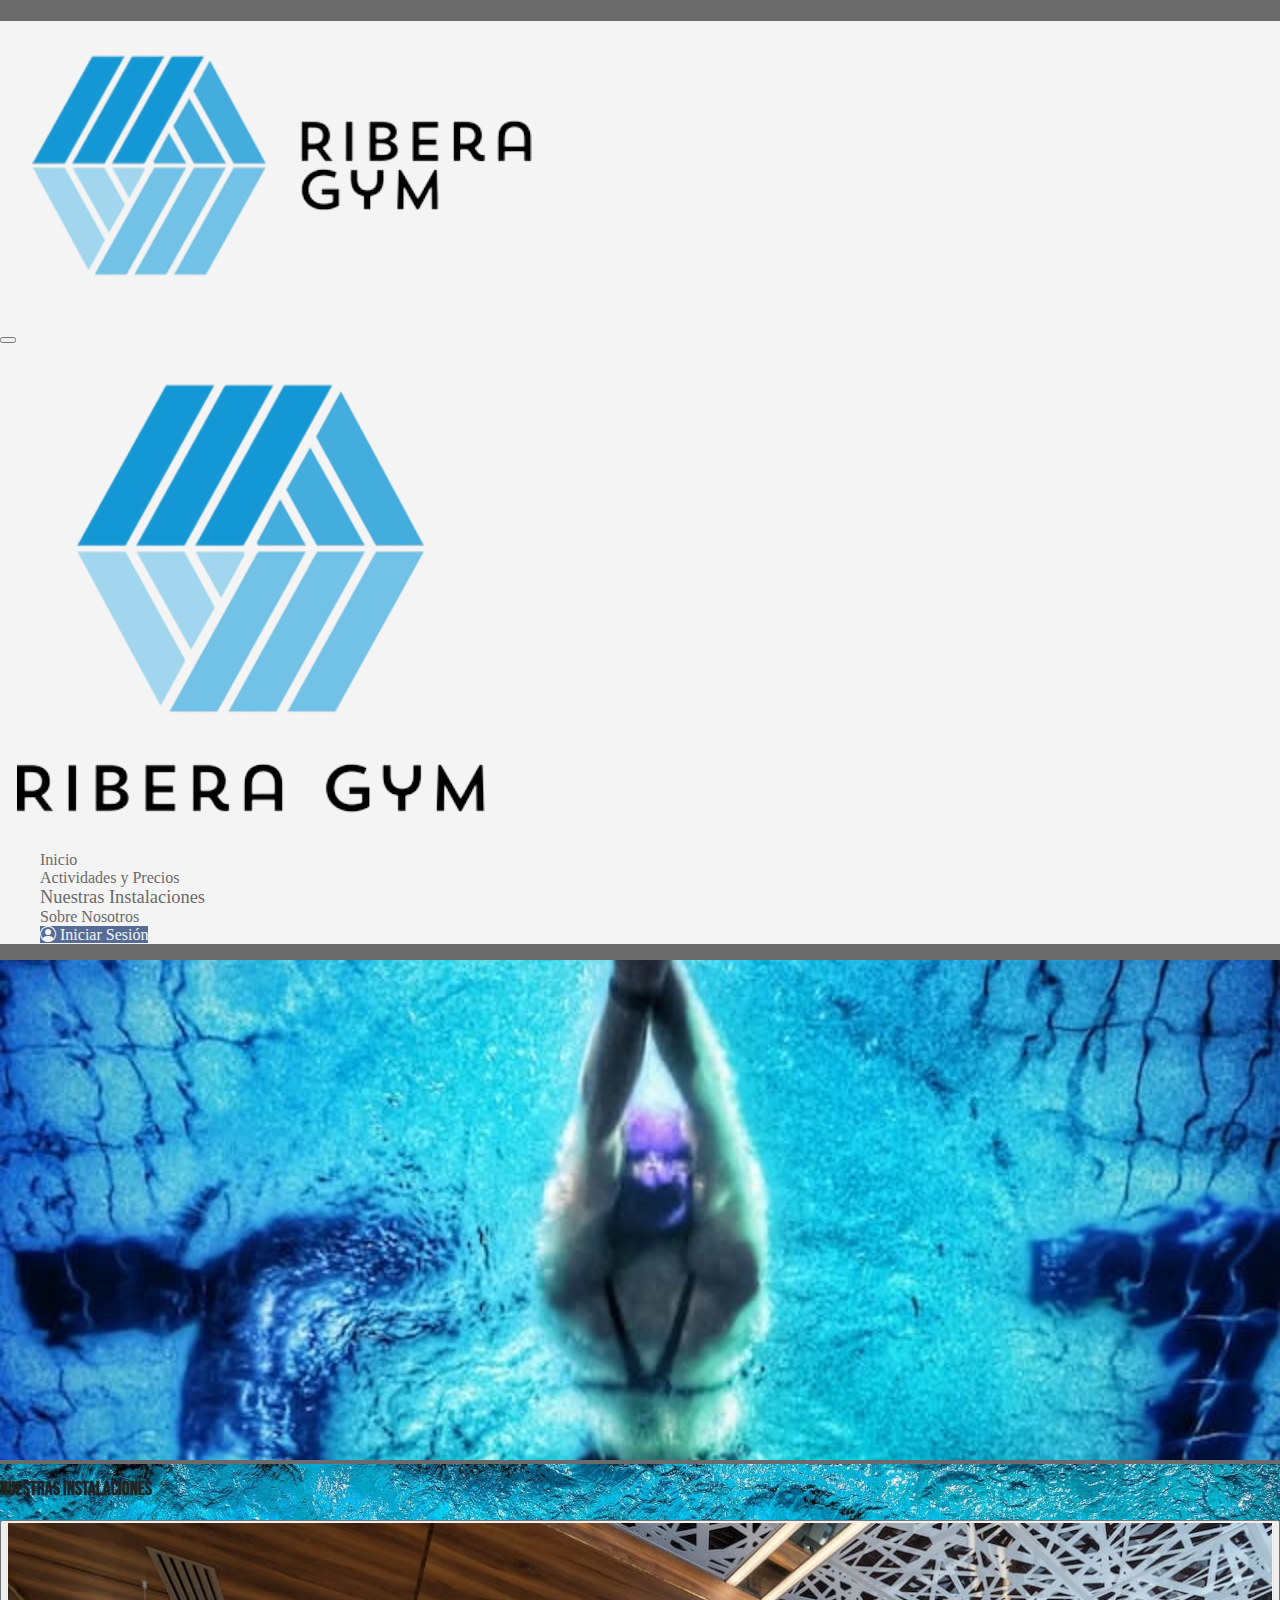
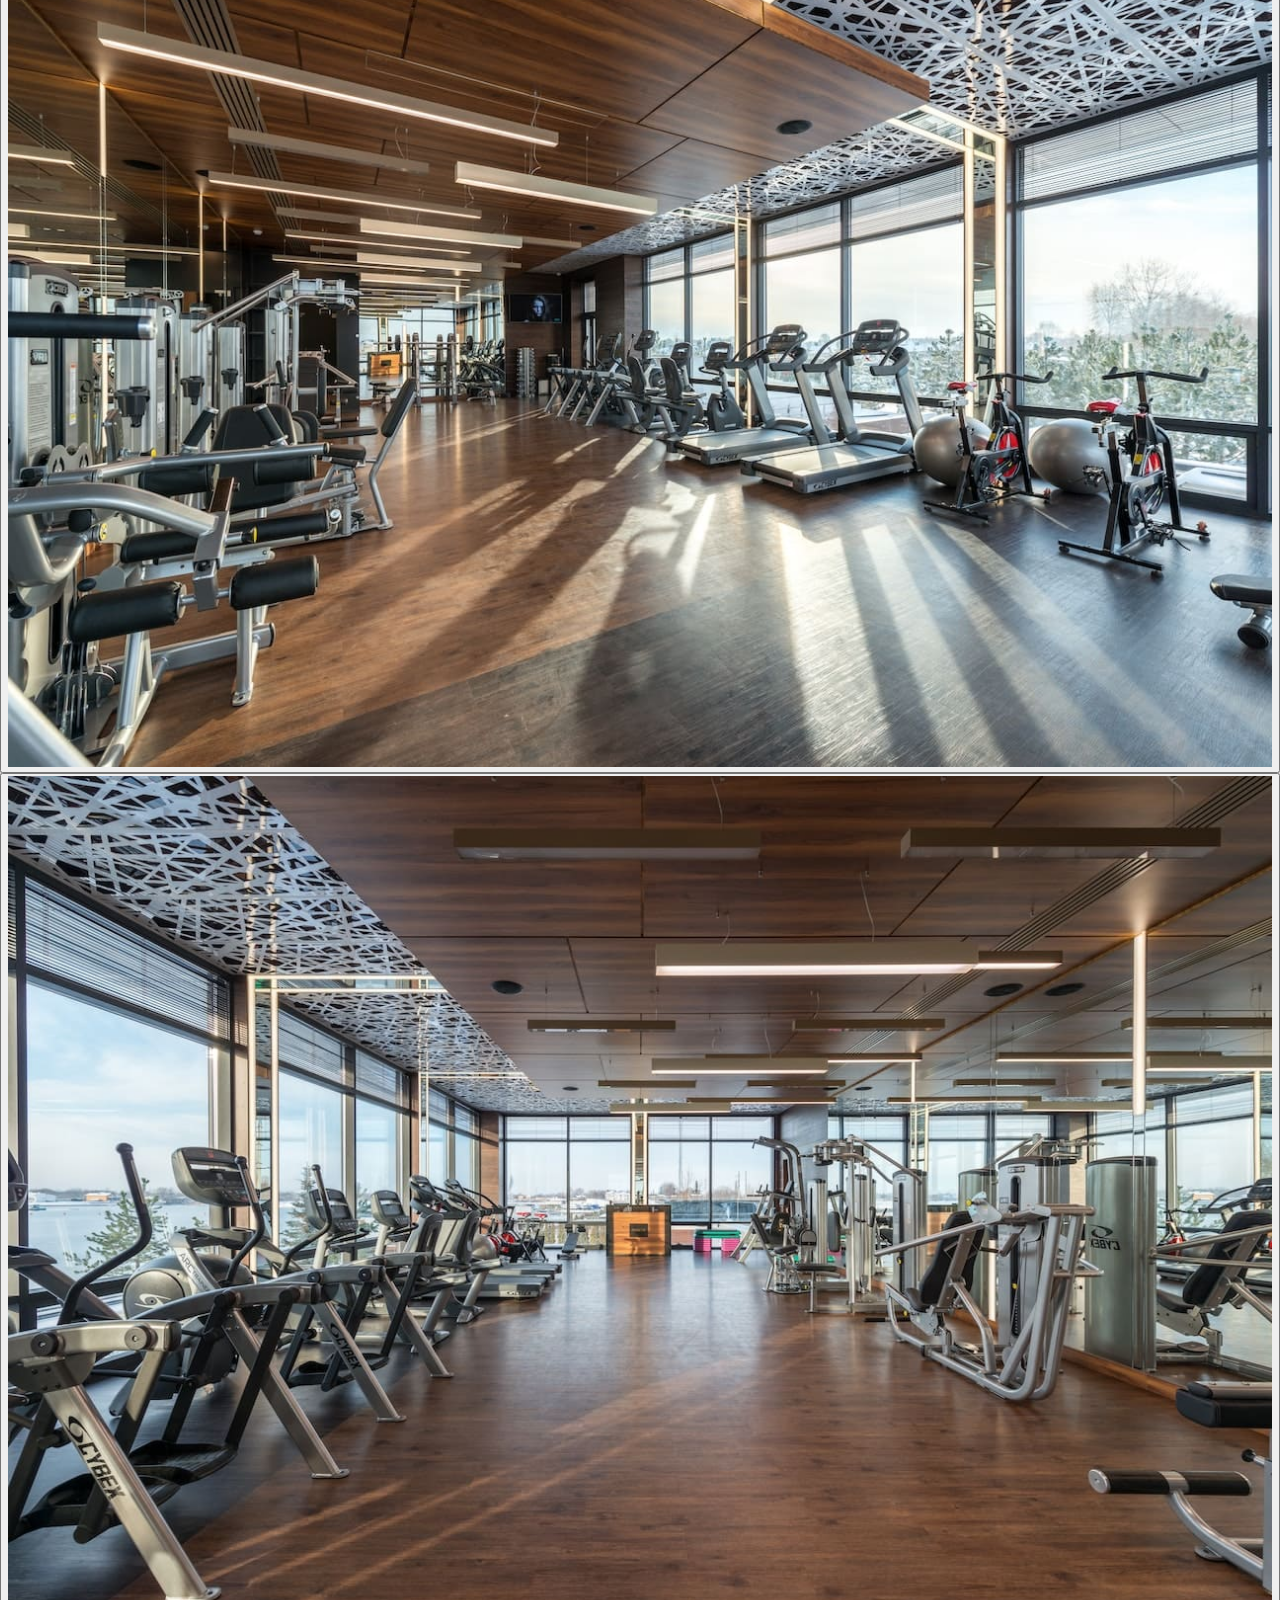
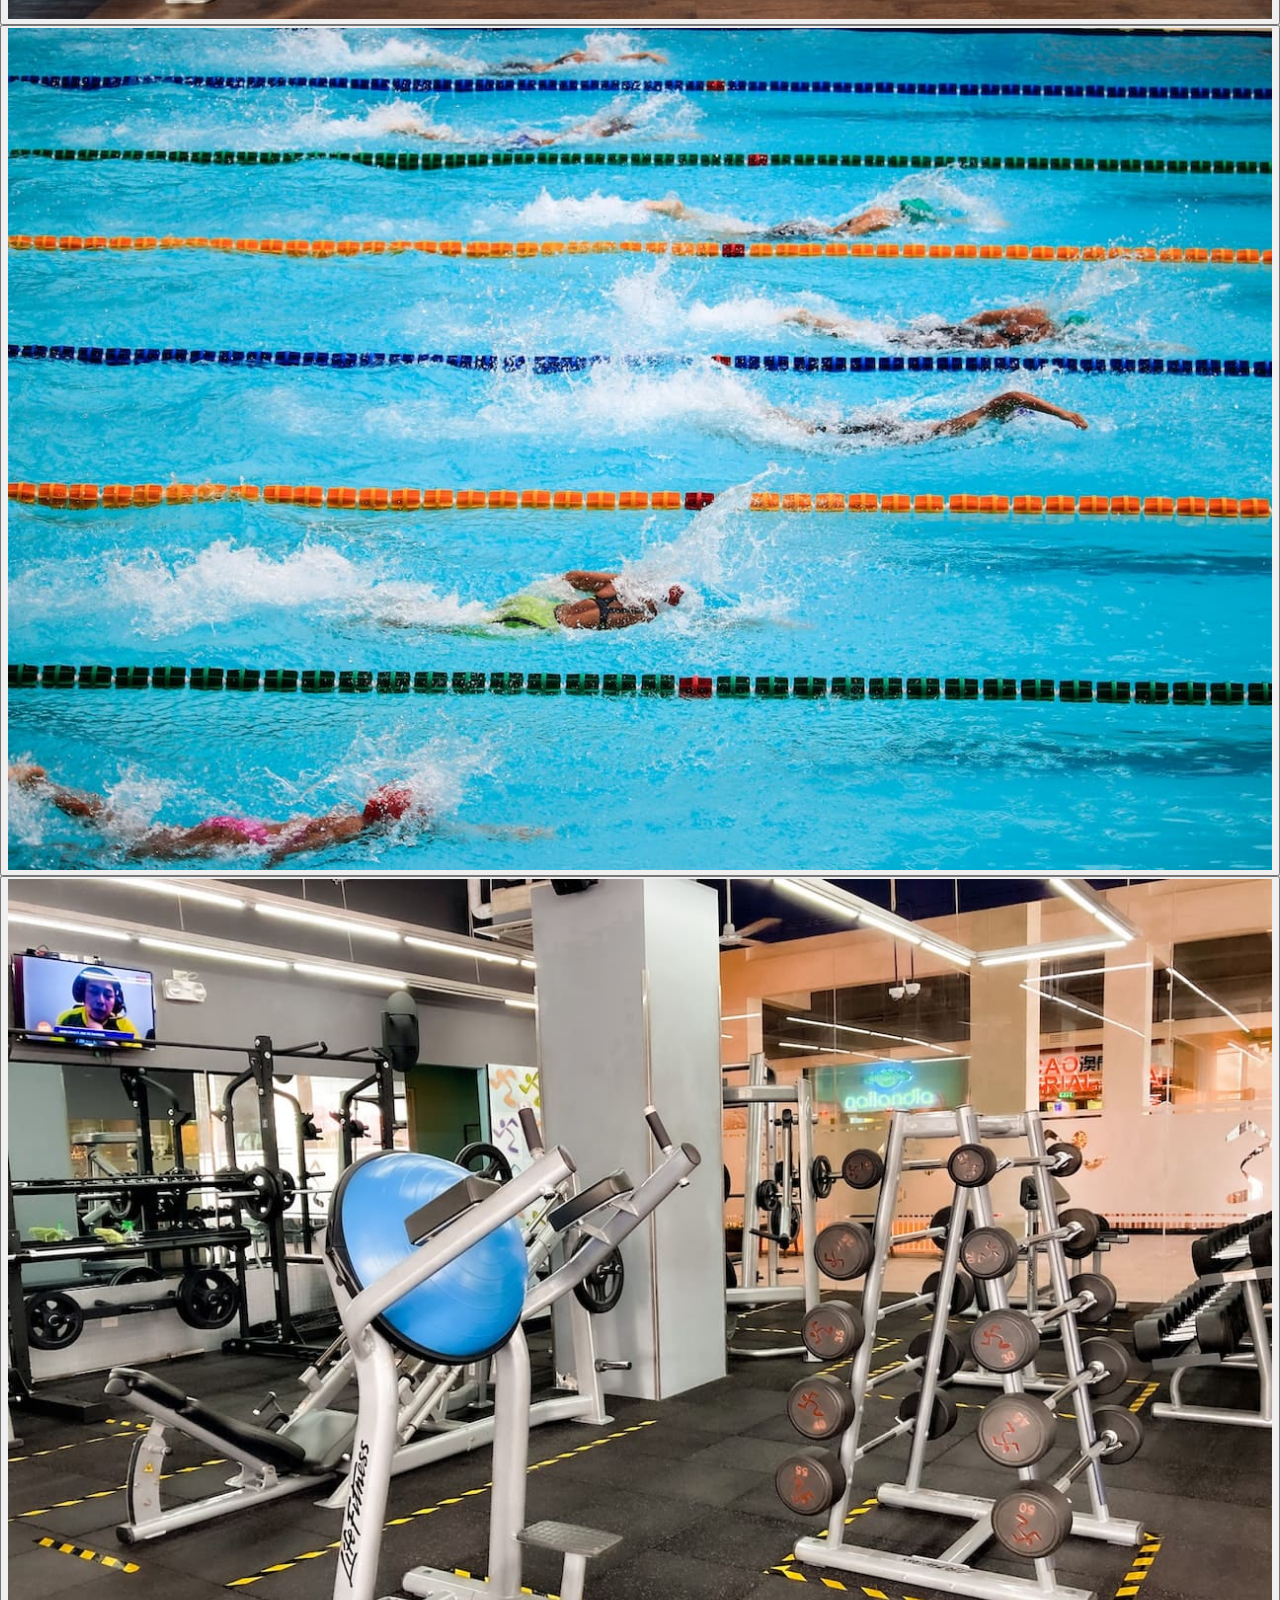
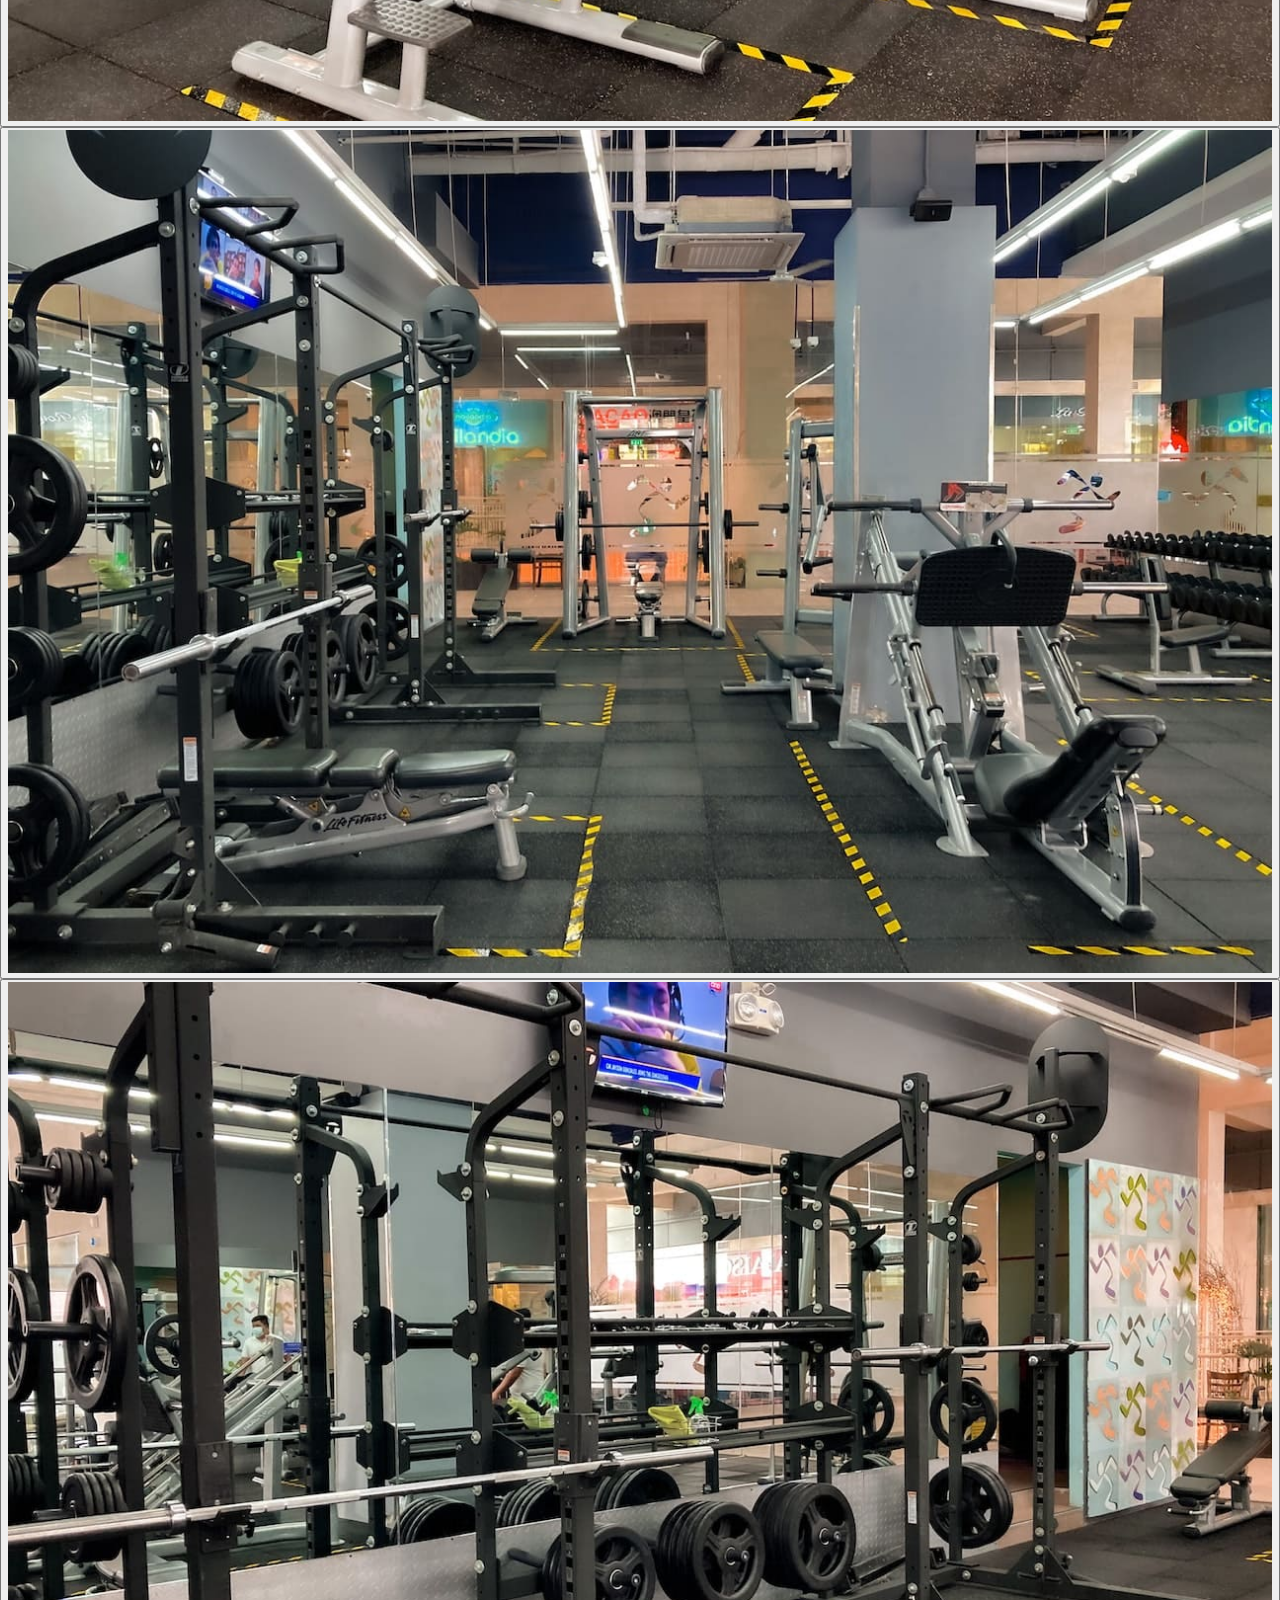
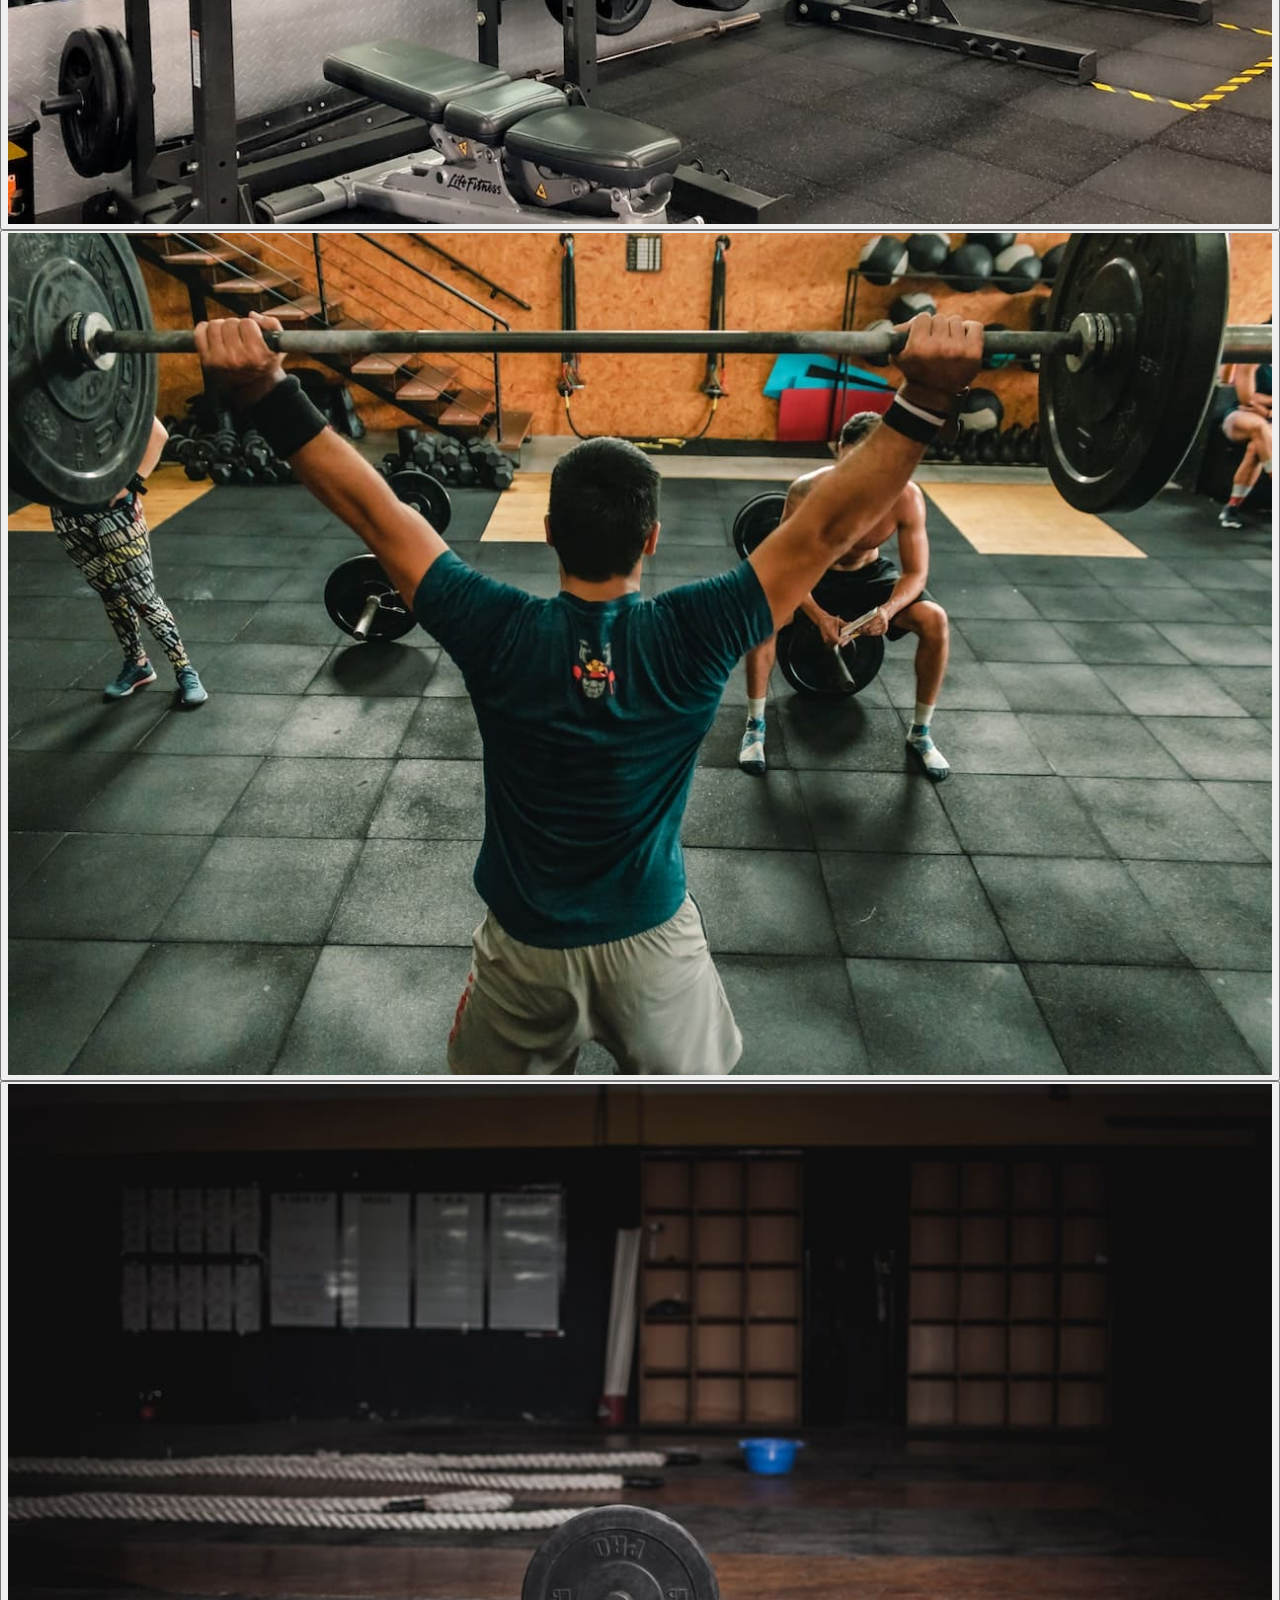
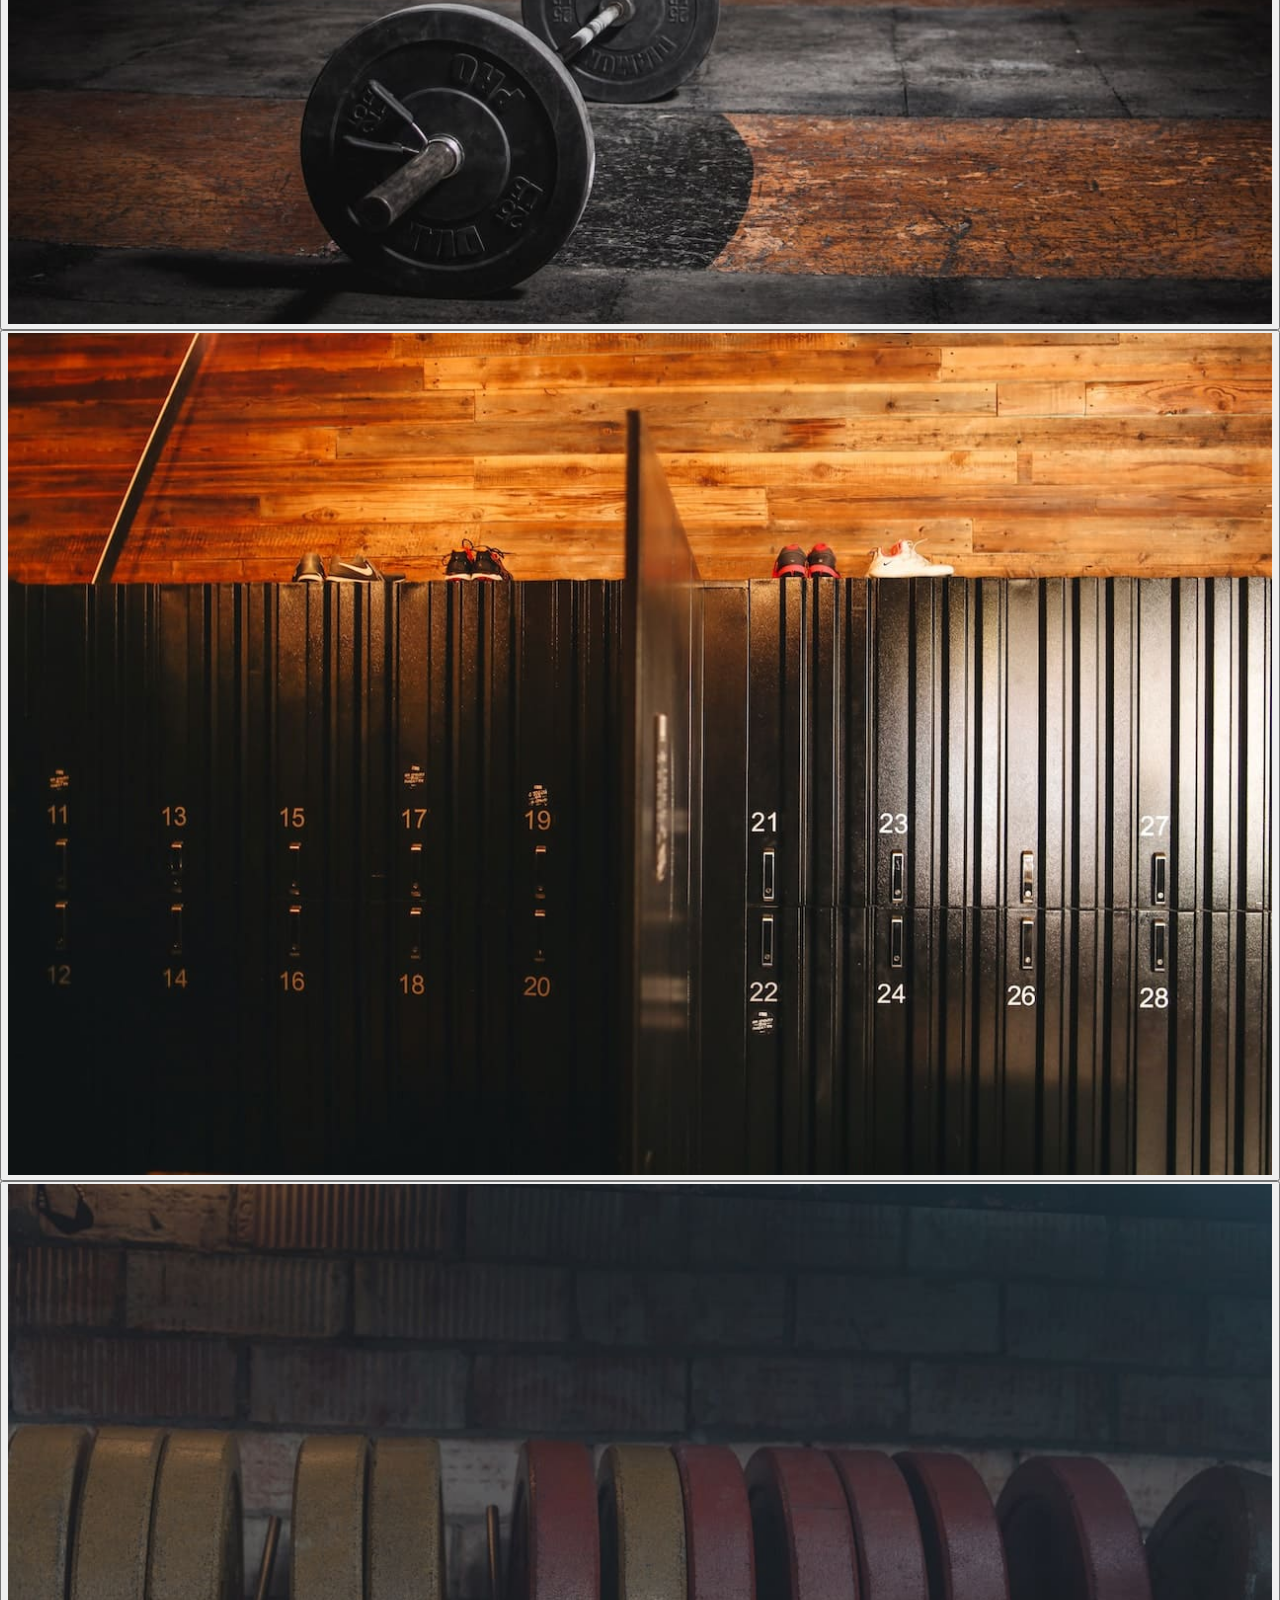
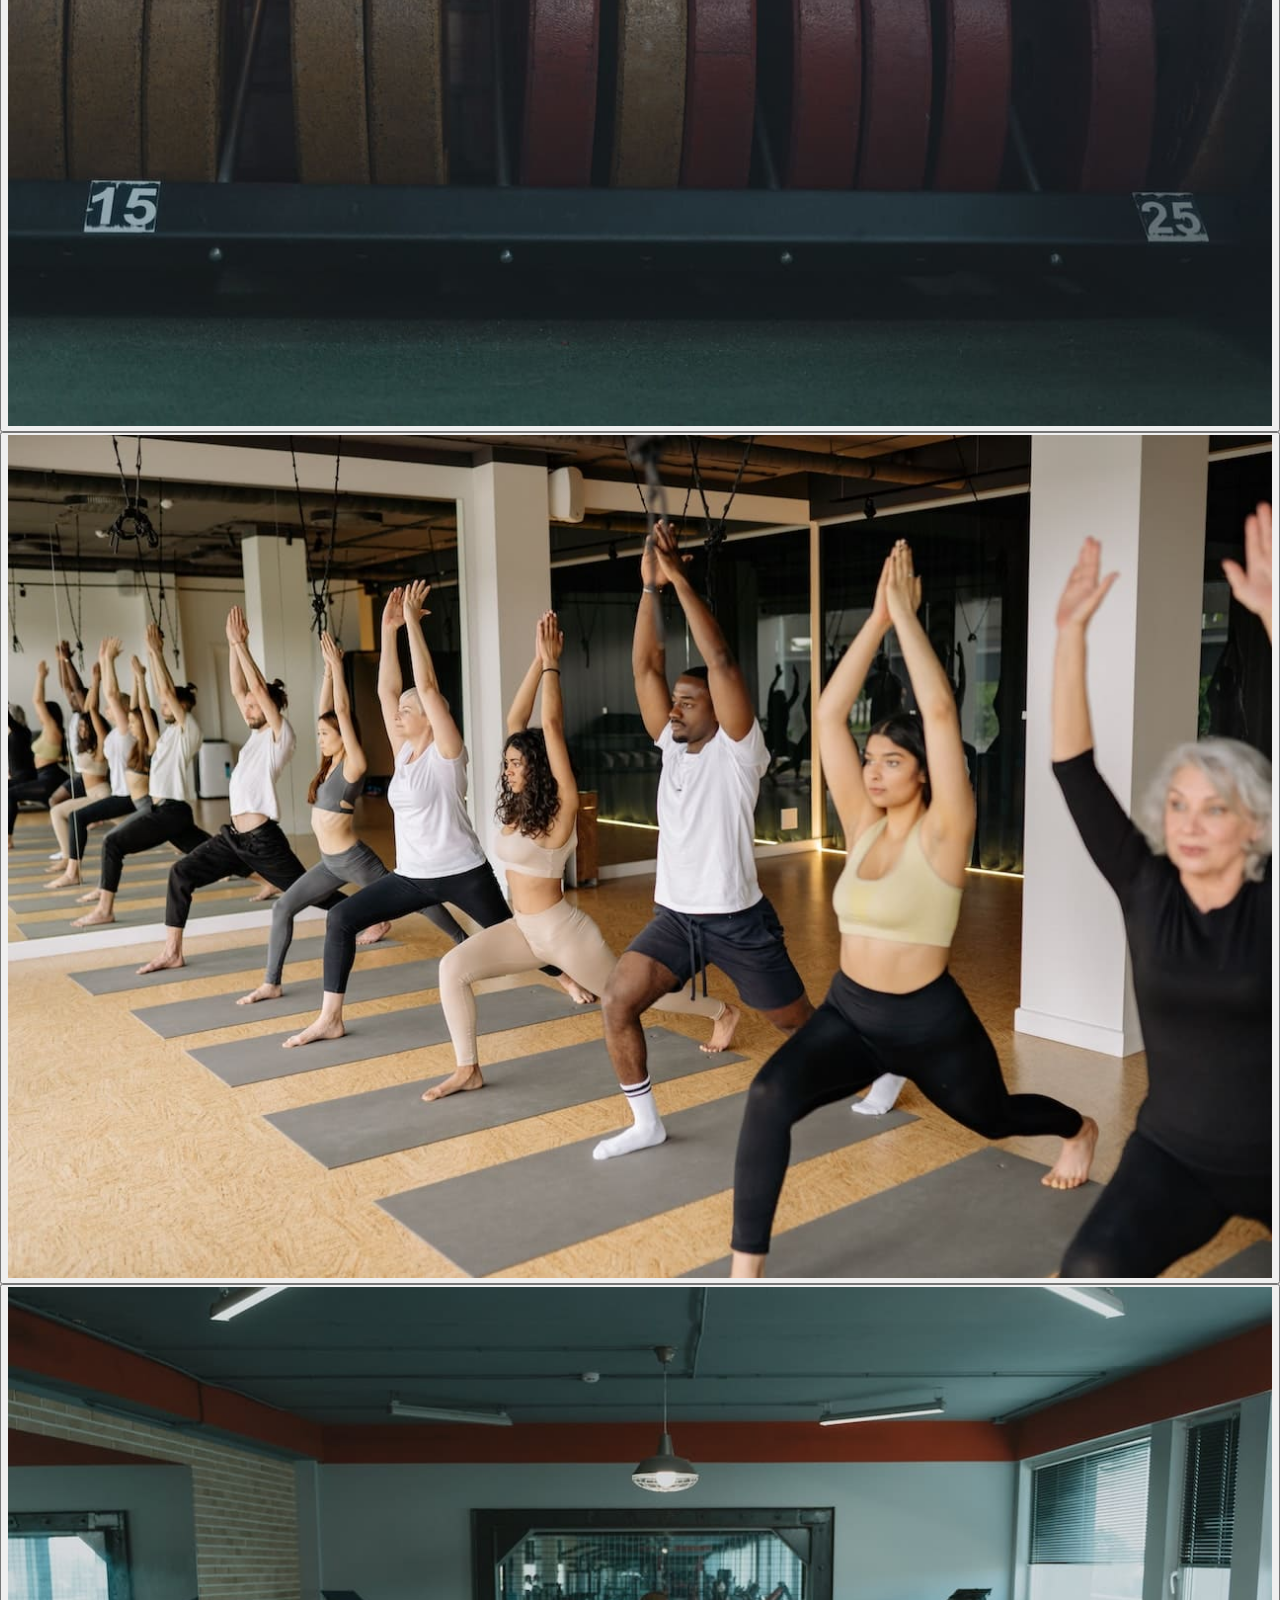
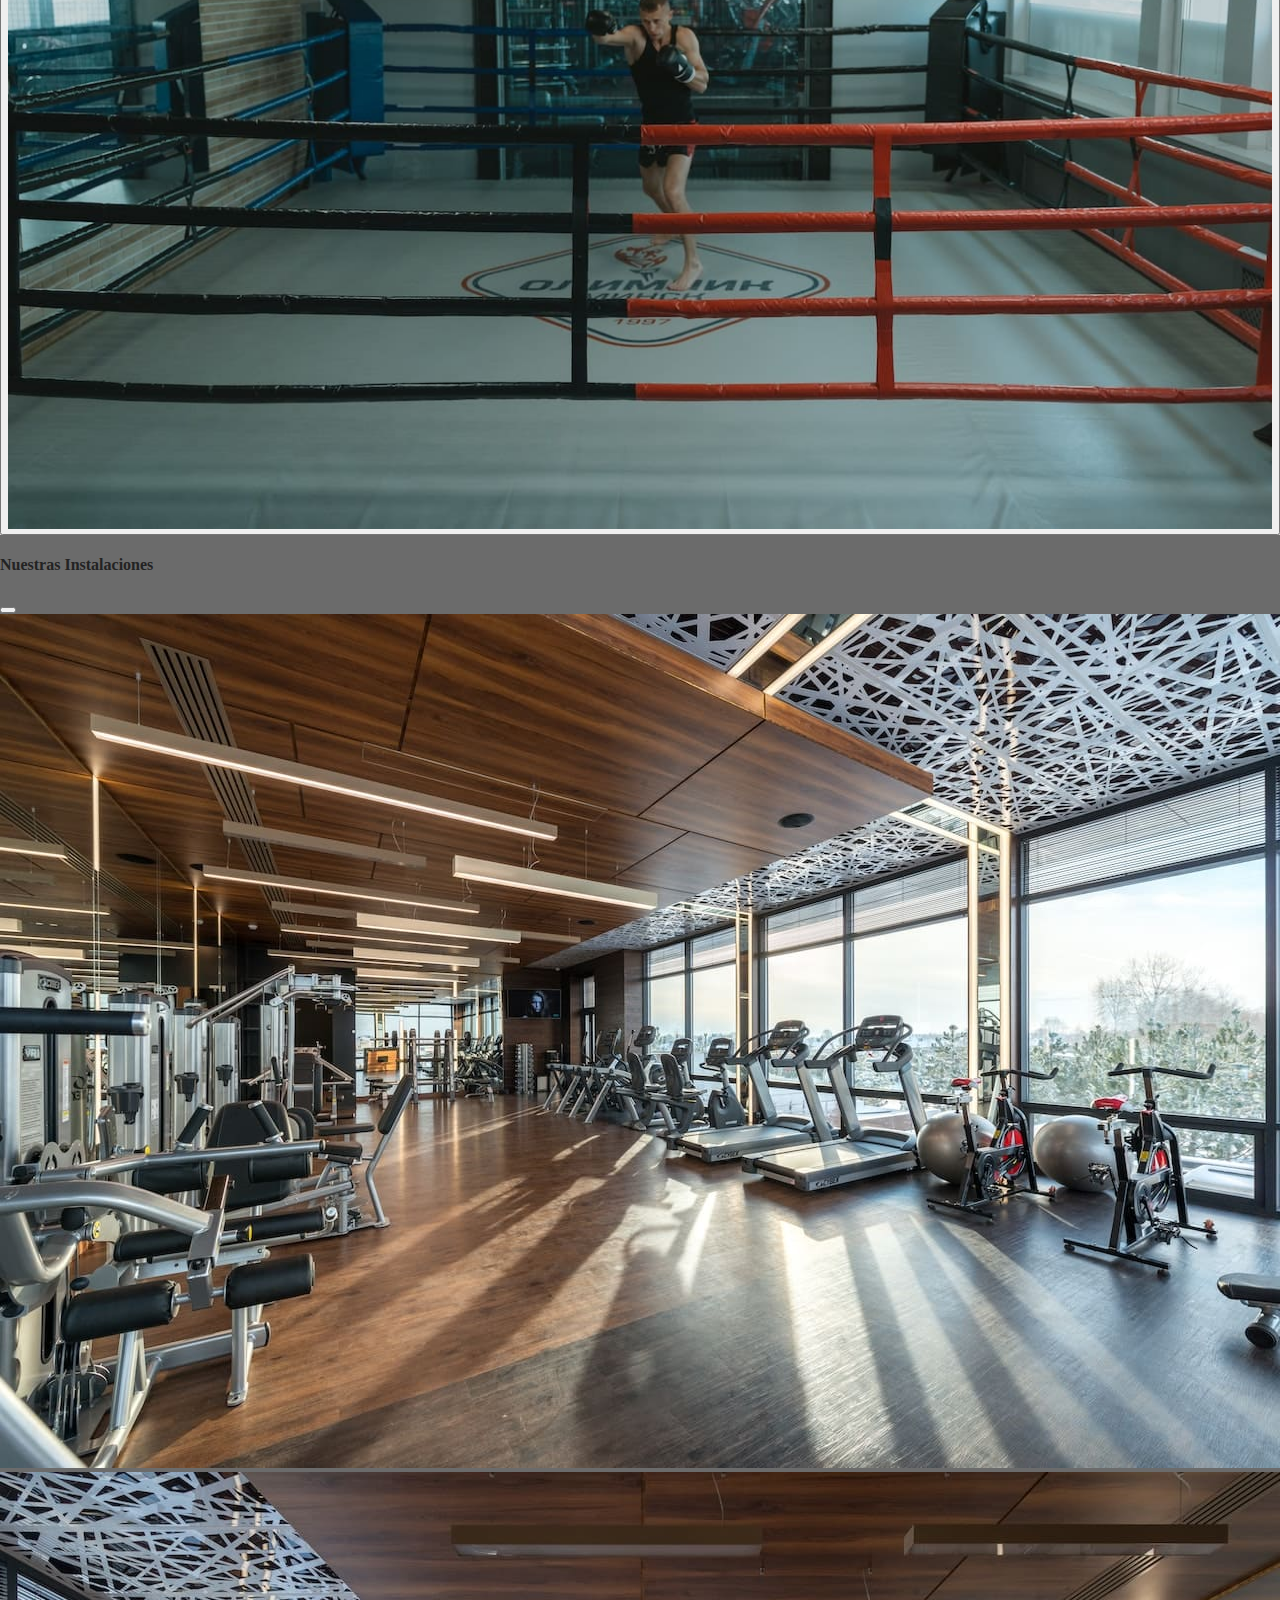
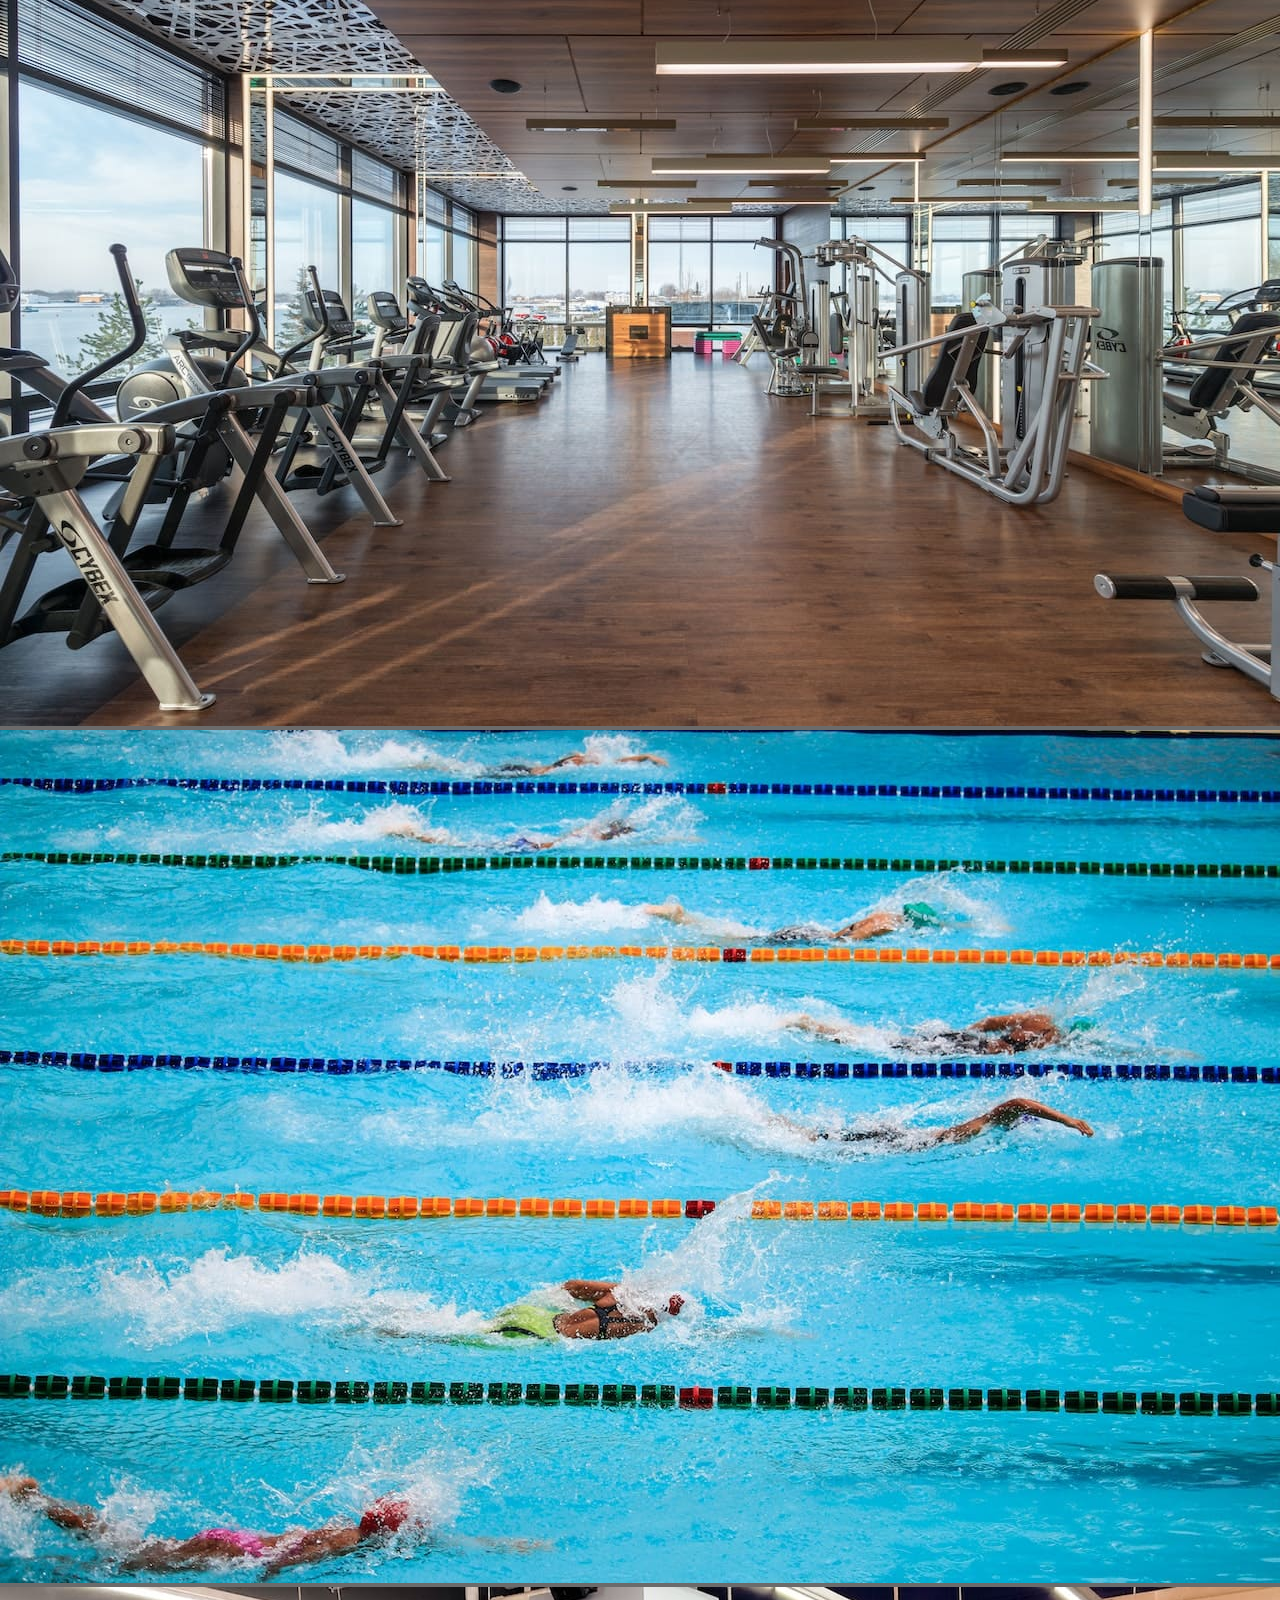
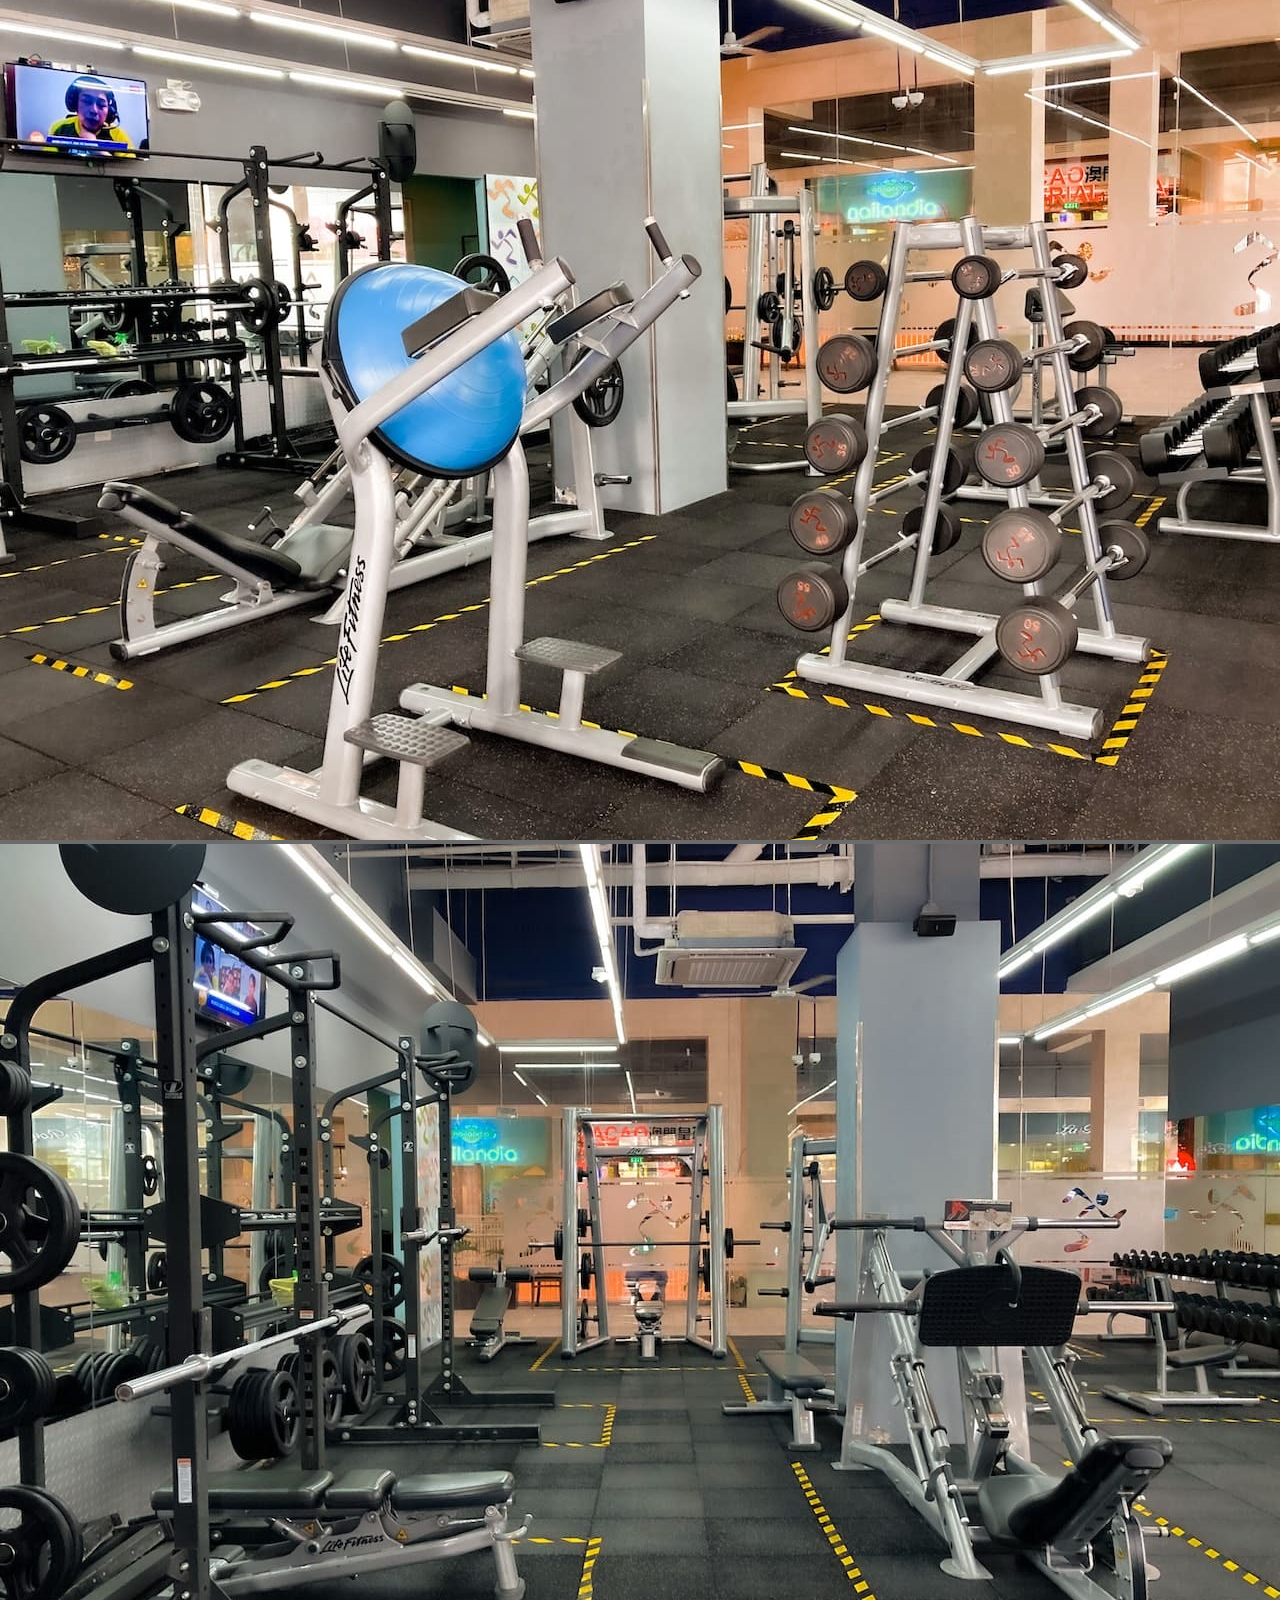
<file: pages/services.html>
<!doctype html>
<html lang="es">

<head>
  <!-- Required meta tags -->
  <meta charset="utf-8">
  <meta name="viewport" content="width=device-width, initial-scale=1">

  <!-- Bootstrap CSS -->
  <link href="https://cdn.jsdelivr.net/npm/bootstrap@5.3.0-alpha1/dist/css/bootstrap.min.css" rel="stylesheet"
    integrity="sha384-GLhlTQ8iRABdZLl6O3oVMWSktQOp6b7In1Zl3/Jr59b6EGGoI1aFkw7cmDA6j6gD" crossorigin="anonymous">
  <!-- Iconos Bootstrap -->
  <link rel="stylesheet" href="https://cdn.jsdelivr.net/npm/bootstrap-icons@1.10.3/font/bootstrap-icons.css">
  <!-- CSSs propios -->
  <link rel="stylesheet" href="../css/style.css">
  <link rel="stylesheet" href="../css/header.css">
  <link rel="stylesheet" href="../css/visor.css">
  <link rel="stylesheet" href="../css/footer.css">
  <link rel="stylesheet" href="../css/services.css">

  <link rel="shortcut icon" href="../assets/images/logo.png" type="image/x-icon">
  <title>Ribera Gym | Nuestras Instalaciones</title>
</head>

<body>
  <!-- Comienzo del Header -->
  <header class="border-4 border-bottom header z-3">
    <!-- Comienzo del Nav -->
    <nav class="navbar navbar-expand-lg navbar-light px-3 py-0 col-12">
      <div class="d-flex d-lg-none d-block justify-content-between col-5 col-md-3">
        <h1><a href="../index.html"><img src="../assets/images/logo2.png" alt="Logo del gimansio" class="img-fluid"></a>
        </h1>
      </div>
      <div class="d-flex d-lg-none">
        <button class="navbar-toggler mx-3" type="button" data-bs-toggle="collapse"
          data-bs-target="#navbarTogglerDemo03" aria-controls="navbarTogglerDemo03" aria-expanded="false"
          aria-label="Toggle navigation">
          <span class="navbar-toggler-icon"></span>
        </button>
      </div>
      <div class="container-fluid justify-content-center justify-content-lg-between">
        <h1 class="navbar-brand d-flex d-lg-block d-none col-1"><a href="../index.html"><img
              src="../assets/images/logo1.png" alt="Logo del gimnasio" class="img-fluid"></a></h1>
        <div class="col-10">
          <ul class="collapse navbar-collapse gap-5 m-3 d-lg-flex justify-content-center justify-content-lg-evenly"
            id="navbarTogglerDemo03">
            <li class="d-flex justify-content-center "><a href="../index.html" class="px-2 my-2  nav__link">Inicio</a>
            </li>
            <li class="d-flex justify-content-center">
              <a href="./prices.html" class="px-2 my-2 nav__link">Actividades
                y
                Precios</a>
            </li>
            <li class="d-flex justify-content-center "><a href="./services.html"
                class="px-2 my-2  nav__link  border-bottom border-info-subtle fw-bold nav__link--active">Nuestras
                Instalaciones</a></li>
            <li class="d-flex justify-content-center">
              <a href="./aboutUs.html" class="px-2 my-2 nav__link">Sobre
                Nosotros</a>
            </li>
            <li class="d-flex justify-content-center "><a href="./login.html"
                class="px-2 btn btn-outline-info fw-bold my-2 nav__link btn__bg--first"><i
                  class="bi bi-person-circle"></i>
                Iniciar
                Sesión</a></li>
          </ul>
        </div>
      </div>
    </nav>
  </header>
  <!-----Comienzo del main------->
  <main class="main">
    <!-----Comienzo del visor------->
    <div class="visor position-relative">
      <img src="../assets/images/visorServices1.jpg" alt="Imagen del visor para el móvil"
        class="position-absolute d-md-none viser__img">
      <img src="../assets/images/visorServices2.jpg" alt="Imágen del visor"
        class="position-absolute d-none d-md-block viser__img">
      <h2 class="position-absolute text-light fs-1 text-center visor__text">Prueba todas nuestras intalaciones gratis
        antes de apuntarte</h2>
    </div>
    <!-----Comienzo de la galeria------->
    <div class="gallery row py-5 px-2 p-md-5 m-0 bg__first">
      <h3 class=" col-md-3 col-4 border-bottom border-4 p-1 border-warning border-opacity-75 section__text">Nuestras
        Instalaciones
      </h3>

      <div class="row py-5 px-3 mx-4 row-cols-1 row-cols-md-4 row-cols-lg-5 justify-content-between mx-auto"
        id="gallery">
        <button type="button" class="p-0 m-0 bg-dark col m-md-3 my-3 rounded gallery__item" data-bs-toggle="modal"
          data-bs-target="#galleryModal">
          <img src="../assets/images/gallery/gallery1.jpg" alt="Imagen de  la galería denuestras instalacions"
            class="img-fluid col gallery__img">
        </button>
        <button type=" button" class="p-0 m-0 bg-dark col m-md-3 my-3 rounded gallery__item" data-bs-toggle="modal"
          data-bs-target="#galleryModal">
          <img src="../assets/images/gallery/gallery2.jpg" alt="Imagen de  la galería denuestras instalacions"
            class="img-fluid col gallery__img">
        </button>
        <button type="button" class="p-0 m-0 bg-dark col m-md-3 my-3 rounded gallery__item" data-bs-toggle="modal"
          data-bs-target="#galleryModal">
          <img src="../assets/images/gallery/gallery3.jpg" alt="Imagen de  la galería denuestras instalacions"
            class="img-fluid col gallery__img">
        </button>
        <button type="button" class="p-0 m-0 bg-dark col m-md-3 my-3 rounded gallery__item" data-bs-toggle="modal"
          data-bs-target="#galleryModal">
          <img src="../assets/images/gallery/gallery4.jpg" alt="Imagen de  la galería denuestras instalacions"
            class="img-fluid col gallery__img">
        </button>
        <button type="button" class="p-0 m-0 bg-dark col m-md-3 my-3 rounded gallery__item" data-bs-toggle="modal"
          data-bs-target="#galleryModal">
          <img src="../assets/images/gallery/gallery5.jpg" alt="Imagen de  la galería denuestras instalacions"
            class="img-fluid col gallery__img">
        </button>
        <button type="button" class="p-0 m-0 bg-dark col m-md-3 my-3 rounded gallery__item" data-bs-toggle="modal"
          data-bs-target="#galleryModal">
          <img src="../assets/images/gallery/gallery6.jpg" alt="Imagen de  la galería denuestras instalacions"
            class="img-fluid col gallery__img">
        </button>
        <button type="button" class="p-0 m-0 bg-dark col m-md-3 my-3 rounded gallery__item" data-bs-toggle="modal"
          data-bs-target="#galleryModal">
          <img src="../assets/images/gallery/gallery7.jpg" alt="Imagen de  la galería denuestras instalacions"
            class="img-fluid col gallery__img">
        </button>
        <button type="button" class="p-0 m-0 bg-dark col m-md-3 my-3 rounded gallery__item" data-bs-toggle="modal"
          data-bs-target="#galleryModal">
          <img src="../assets/images/gallery/gallery8.jpg" alt="Imagen de  la galería denuestras instalacions"
            class="img-fluid col gallery__img">
        </button>
        <button type="button" class="p-0 m-0 bg-dark col m-md-3 my-3 rounded gallery__item" data-bs-toggle="modal"
          data-bs-target="#galleryModal">
          <img src="../assets/images/gallery/gallery9.jpg" alt="Imagen de  la galería denuestras instalacions"
            class="img-fluid col gallery__img">
        </button>
        <button type="button" class="p-0 m-0 bg-dark col m-md-3 my-3 rounded gallery__item" data-bs-toggle="modal"
          data-bs-target="#galleryModal">
          <img src="../assets/images/gallery/gallery10.jpg" alt="Imagen de la galería de nuestras instalacions"
            class="img-fluid col gallery__img">
        </button>
        <button type="button" class="p-0 m-0 bg-dark col m-md-3 my-3 rounded gallery__item" data-bs-toggle="modal"
          data-bs-target="#galleryModal">
          <img src="../assets/images/gallery/gallery11.jpg" alt="Imagen de la galería de nuestras instalacions"
            class="img-fluid col gallery__img">
        </button>
        <button type="button" class="p-0 m-0 bg-dark col m-md-3 my-3 rounded gallery__item" data-bs-toggle="modal"
          data-bs-target="#galleryModal">
          <img src="../assets/images/gallery/gallery12.jpg" alt="Imagen de la galería de nuestras instalacions"
            class="img-fluid col gallery__img">
        </button>
      </div>
    </div>
    <!-----Ventana modal de la galería------->
    <div class="modal fade p-0" id="galleryModal" tabindex="-1" aria-labelledby="galleryModalLabel" aria-hidden="true">
      <div class="modal-dialog modal-lg">
        <div class="modal-content">
          <div class="modal-header">
            <h4 class="modal-title fs-5" id="galleryModalLabel">Nuestras Instalaciones</h4>
            <button type="button" class="btn-close" data-bs-dismiss="modal" aria-label="Close"></button>
          </div>
          <div class="modal-body">
            <!-- Carrusel de la galleria de la ventana modal -->
            <div id="carouselExample" class="carousel slide">
              <div class="carousel-inner rounded">
                <div class="carousel-item active">
                  <img src="../assets/images/gallery/gallery1.jpg" class="d-block w-100"
                    alt="Imagen de nuestras instalaciones">
                </div>
                <div class="carousel-item">
                  <img src="../assets/images/gallery/gallery2.jpg" class="d-block w-100"
                    alt="Imagen de nuestras instalaciones">
                </div>
                <div class="carousel-item">
                  <img src="../assets/images/gallery/gallery3.jpg" class="d-block w-100"
                    alt="Imagen de nuestras instalaciones">
                </div>
                <div class="carousel-item">
                  <img src="../assets/images/gallery/gallery4.jpg" class="d-block w-100"
                    alt="Imagen de nuestras instalaciones">
                </div>
                <div class="carousel-item">
                  <img src="../assets/images/gallery/gallery5.jpg" class="d-block w-100"
                    alt="Imagen de nuestras instalaciones">
                </div>
                <div class="carousel-item">
                  <img src="../assets/images/gallery/gallery6.jpg" class="d-block w-100"
                    alt="Imagen de nuestras instalaciones">
                </div>
                <div class="carousel-item">
                  <img src="../assets/images/gallery/gallery7.jpg" class="d-block w-100"
                    alt="Imagen de nuestras instalaciones">
                </div>
                <div class="carousel-item">
                  <img src="../assets/images/gallery/gallery8.jpg" class="d-block w-100"
                    alt="Imagen de nuestras instalaciones">
                </div>
                <div class="carousel-item">
                  <img src="../assets/images/gallery/gallery9.jpg" class="d-block w-100"
                    alt="Imagen de nuestras instalaciones">
                </div>
                <div class="carousel-item">
                  <img src="../assets/images/gallery/gallery10.jpg" class="d-block w-100"
                    alt="Imagen de nuestras instalaciones">
                </div>
                <div class="carousel-item">
                  <img src="../assets/images/gallery/gallery11.jpg" class="d-block w-100"
                    alt="Imagen de nuestras instalaciones">
                </div>
                <div class="carousel-item">
                  <img src="../assets/images/gallery/gallery12.jpg" class="d-block w-100"
                    alt="Imagen de nuestras instalaciones">
                </div>
              </div>
              <button class="carousel-control-prev" type="button" data-bs-target="#carouselExample"
                data-bs-slide="prev">
                <span class="carousel-control-prev-icon" aria-hidden="true"></span>
                <span class="visually-hidden">Previous</span>
              </button>
              <button class="carousel-control-next" type="button" data-bs-target="#carouselExample"
                data-bs-slide="next">
                <span class="carousel-control-next-icon" aria-hidden="true"></span>
                <span class="visually-hidden">Next</span>
              </button>
            </div>
          </div>
        </div>
      </div>
    </div>
    <!-----Comienzo de la sección de servicios  ------->
    <div class="row py-5 px-2 p-md-5 m-0 bg__fourth">
      <h3 class=" col-md-3 col-4 border-bottom border-4 p-1 border-warning border-opacity-75 section__text">Otros
        Servicios</h3>
      <ul class="px-5 list-group list-group-flush">
        <li class="my-2 list-group-item bg-transparent border-bottom"><i class="bi bi-arrow-right-circle-fill"></i>
          Parking de
          vehículos.</li>
        <li class="my-2 list-group-item  bg-transparent border-bottom"><i class="bi bi-arrow-right-circle-fill"></i>
          Parking de
          bicicletas.</li>
        <li class="my-2 list-group-item  bg-transparent border-bottom"><i class="bi bi-arrow-right-circle-fill"></i>
          Parking de
          patinetes.</li>
        <li class="my-2 list-group-item  bg-transparent border-bottom"><i class="bi bi-arrow-right-circle-fill"></i>
          Entrenamientos
          Personales.</li>
        <li class="my-2 list-group-item  bg-transparent border-bottom"><i class="bi bi-arrow-right-circle-fill"></i>
          Asesoramiento
          Nutricional y
          Deportivo.</li>
        <li class="my-2 list-group-item  bg-transparent border-bottom"><i class="bi bi-arrow-right-circle-fill"></i>
          Actividades
          Especiales Adultos:
          Kick-boxing,
          Boxeo,
          Zumba,
          Yoga, etc (Preguntar sobre las actividades
          disponibles).</li>
        <li class="my-2 list-group-item  bg-transparent border-bottom"><i class="bi bi-arrow-right-circle-fill"></i>
          Actividades
          Infantiles: Kung-Fu,
          Gimnasia
          Rítmica,
          Karate,
          etc.
        </li>
      </ul>
    </div>
  </main>
  <!-- Footer -->
  <footer class="row justify-content-around py-4 mx-0 footer">
    <div class="col-12 col-md-3 text-center text-md-start m-3">
      <h3 class="text-light opacity-75">RiberaGym</h3>
      <ul class="p-0 ps-md-3 footer__list">
        <li><a href="#" class="">Preguntas Frecuentes</a>
        </li>
        <li><a href="mailto:express@ribera.com" class="">Política de Privacidad</a>
        </li>
        <li><a href="#" class="">Aviso Legal</a></li>
      </ul>
    </div>
    <div class="col-12 col-md-3 text-center text-md-start m-3">
      <h3 class="text-light opacity-75">Redes Sociales</h3>
      <ul class="p-0 ps-md-3 footer__list">
        <li><a href="http://instagram.com" target="_blank" class=""><i class="bi bi-instagram"></i> Instagram</a></li>
        <li><a href="https://twitter.com" target="_blank" class=""><i class="bi bi-twitter"></i> Twitter</a></li>
        <li><a href="https://www.tiktok.com" target="_blank" class=""><i class="bi bi-tiktok"></i> TikTok</a></li>
      </ul>
    </div>
    <div class="col-12 col-md-3 text-center text-md-start m-3">
      <h3 class="text-light opacity-75">Descarga nuestra App</h3>
      <ul class="p-0 ps-md-3 footer__list">
        <li><a href="https://play.google.com/store/apps" target="_blank" class=""><i class="bi bi-google-play"></i> Play
            Store -
            Android</a></li>
        <li><a href="https://www.apple.com/es/app-store/" target="_blank" class=""><i class="bi bi-apple"></i> App Store
            - IOS</a></li>
      </ul>
    </div>
  </footer>

  <!-- JS de Bootstrap -->
  <script src="https://cdn.jsdelivr.net/npm/bootstrap@5.3.0-alpha1/dist/js/bootstrap.bundle.min.js"
    integrity="sha384-w76AqPfDkMBDXo30jS1Sgez6pr3x5MlQ1ZAGC+nuZB+EYdgRZgiwxhTBTkF7CXvN"
    crossorigin="anonymous"></script>
  <!-- JS Propios -->
  <script src="../js/galleryScript.js"></script>

</body>

</html>
</file>
<file: css/style.css>
/** CSS general de RiberaGym */


/**Cargo las fuentes que voy a utilizar */

@font-face {
    font-family: Bebas;
    src: url(../assets/fonts/BebasNeue-Regular.ttf);
}

@font-face {
    font-family: Promesh;
    src: url(../assets/fonts/PROMESHMesh-Regular.ttf);
}

/** Paleta de colores y fuentes*/
:root {
    --first-color: #566c97;
    --second-color: #3DA5A8;
    --third-color: #399C78;
    --fourth-color: #c6ad6e;
    --fifth-color: #c5af81;
    --title-font: Promesh;
    --subtitle-font: Bebas;
}

/*Estilo general de la página*/
body {
    color: rgb(35, 35, 35);
    margin: 0 auto;
    width: 100%;
    min-width: 375px;
    max-width: 1600px;
    background-color: rgb(107, 107, 107);
}

a {
    color: rgb(106, 106, 106);
    text-decoration: none;
}

ul {
    list-style: none;
}


/** BOTONES: Botones que utilizaré en todas las pags */
/* Botone con background opción 1*/
.btn__bg--first {
    border-color: var(--first-color);
    color: whitesmoke;
    background-color: var(--first-color);
    transition: border-color .8s ease, color .8s ease, background-color .8s ease;
}

.btn__bg--first:hover {
    border-color: var(--first-color);
    color: var(--first-color);
    background-color: whitesmoke;
}

/* Boton con background opción 2*/
.btn__bg--second {
    border-color: var(--fifth-color);
    color: whitesmoke;
    background-color: var(--fifth-color);
    transition: border-color .8s ease, color .8s ease, background-color .8s ease;
}

.btn__bg--second:hover {
    border-color: var(--first-color);
    color: whitesmoke;
    background-color: var(--first-color);
}

/* Botone sin background*/
.btn__bgnfirst {
    border-color: var(--third-color);
    color: var(--third-color);
    background-color: transparent;
    transition: border-color .8s ease, color .8s ease, background-color .8s ease;
}

.btn__bgnfirst:hover {
    border-color: var(--second-color);
    color: whitesmoke;
    background-color: var(--second-color);
}

/** Backgound de las distintas secciones que utilizaré en las páginas */
.bg__first {
    background-color: rgb(213, 208, 208);
}

.bg__second {
    background-color: var(--first-color);
}

.bg__third {
    background-color: var(--fifth-color);
}

.bg__fourth {
    background-color: var(--second-color);
}

/*Texto de los títulos de las secciones*/

.section__text {
    font-family: var(--subtitle-font);
}
</file>
<file: css/header.css>
/**CSS del header*/

.header {
    background-color: rgba(255, 255, 255, 0.93);
}

.nav__link {
    transition: transform 0.8s ease;
}

.nav__link:hover {
    transform: scale(1.15);
}

.nav__link--active {
    font-size: 1.15rem;
}
</file>
<file: css/visor.css>
/**CSS del visor que tendrán las distintas páginas*/
.visor {
    height: 500px;
}

.viser__img {
    height: 100%;
    width: 100%;
    object-fit: cover;
    z-index: -10;
}

.visor__video {
    object-fit: cover;
    height: 100%;
    width: 100%;
    z-index: -10;
}

.visor__text {
    width: 100%;
    bottom: 20px;
    font-variant: small-caps;
    font-family: var(--title-font);
}
</file>
<file: css/footer.css>
/**CSS del footer*/

.footer {
    background-color: rgb(35, 35, 35);
    background-image: url(../assets/images/brushed-alum-dark.png);
    text-align: center;
    padding: 80px 50px;
}

.footer a {
    color: var(--fourth-color);
}

.footer a:hover {
    color: var(--second-color);
}
</file>
<file: css/index.css>
/**CSS correspondiente a la página index.html*/

.cards__card {
    transition: transform .8s ease;

}

.cards__card:hover {
    transform: scale(1.05);
}

.cards__card:hover>.card__img {
    filter: grayscale(10%);
}

.card__img {
    clip-path: polygon(25% 0%, 75% 0%, 90% 50%, 75% 100%, 25% 100%, 10% 50%);
    filter: grayscale(50%);
    transition: filter .3s ease;
}
</file>
<file: css/login.css>
/**CSS del login*/

.login {
    min-width: 350px;
    max-width: 700px;
    color: rgb(62, 61, 61);
}
</file>
<file: css/prices.css>
/**CSS correspondiente a la página prices.html*/

.prices__accordion {
    min-width: 360px;
}

.activity {
    transition: transform 1.5s, z-index;
}

.activity:hover {
    transform: scale(1.5);
    z-index: 5;
}
</file>
<file: css/services.css>
/**CSS correspondiente a la página services.html*/

.gallery__img {
    height: 100%;
    width: 100%;
    cursor: zoom-in;
}

.gallery__item {
    transition: transform 0.8s ease;
}

.gallery__item:hover {
    transform: scale(1.2);
}
</file>
